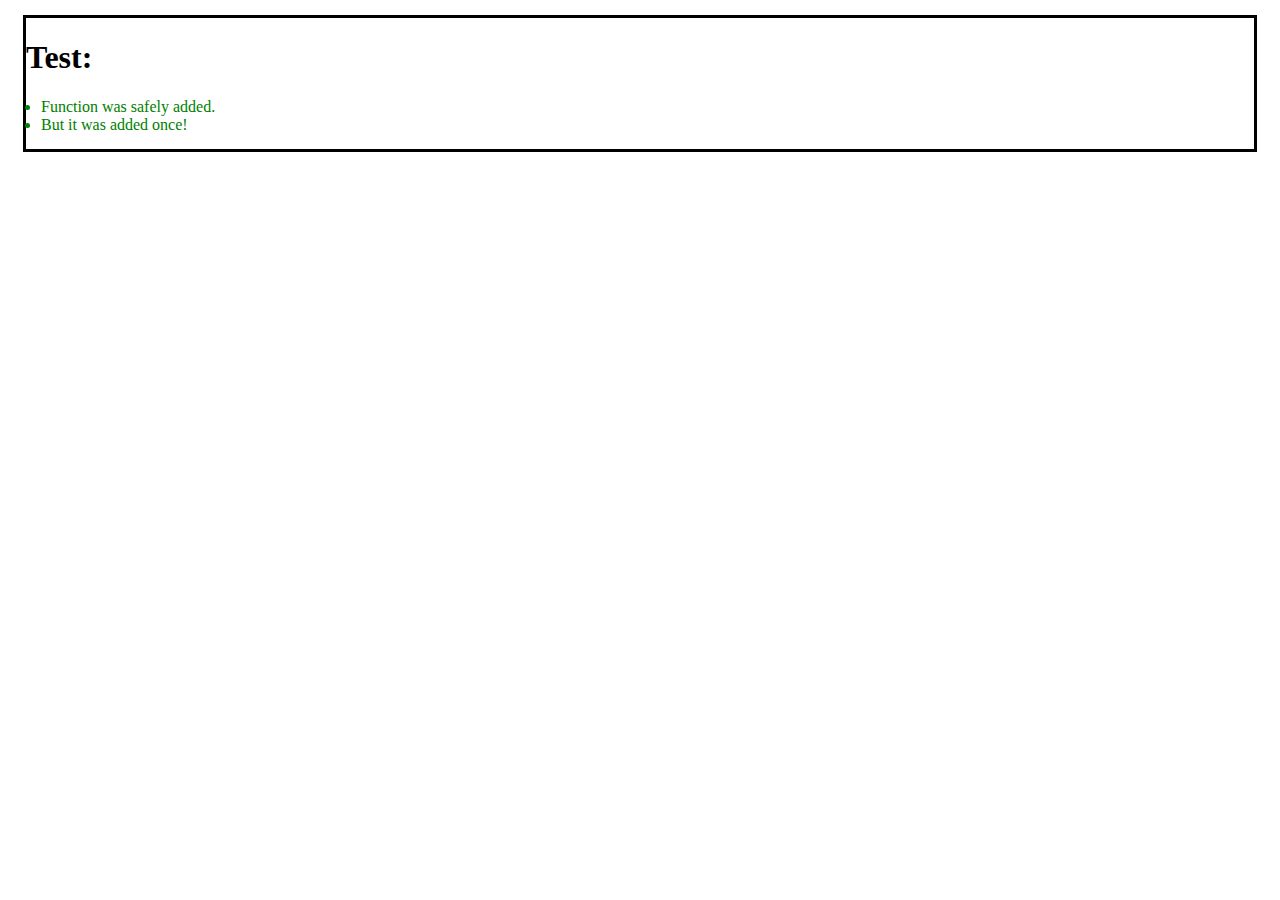
<file: cache-functions/index.html>
<!DOCTYPE html>
<html lang="en">
<head>
    <meta charset="UTF-8">
    <meta http-equiv="X-UA-Compatible" content="IE=edge">
    <meta name="viewport" content="width=device-width, initial-scale=1.0">
    <title>Document</title>
</head>
<body>
    
</body>
<script type="module" src="index.js"></script>
</html>
</file>
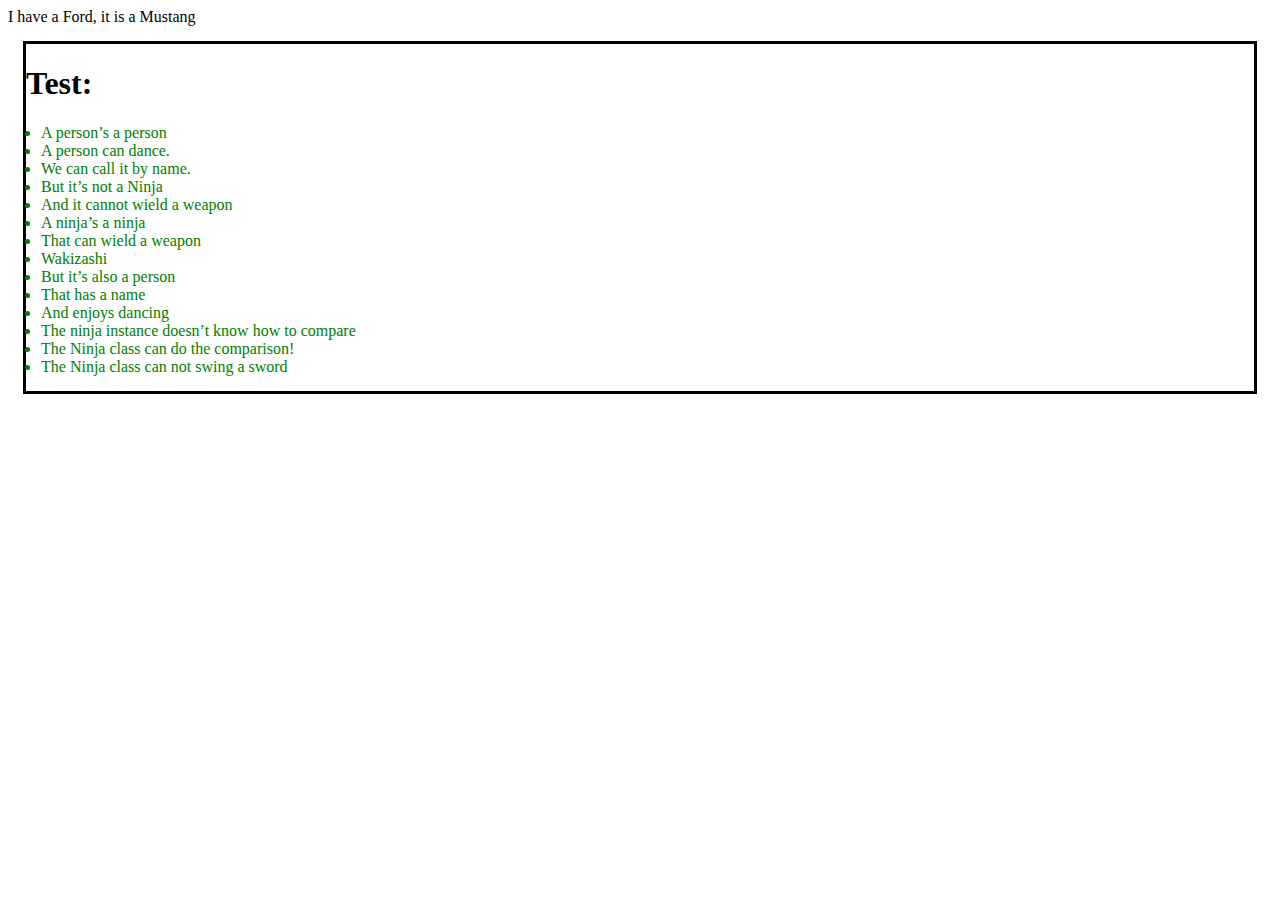
<file: class/index.html>
<!DOCTYPE html>
<html lang="en">
<head>
    <meta charset="UTF-8">
    <meta http-equiv="X-UA-Compatible" content="IE=edge">
    <meta name="viewport" content="width=device-width, initial-scale=1.0">
    <title>Document</title>
</head>
<body>
    <div id="demo"></div>
</body>
<script type="module" src="index.js"></script>
<script type="module" src="inheritance.js"></script>
</html>
</file>
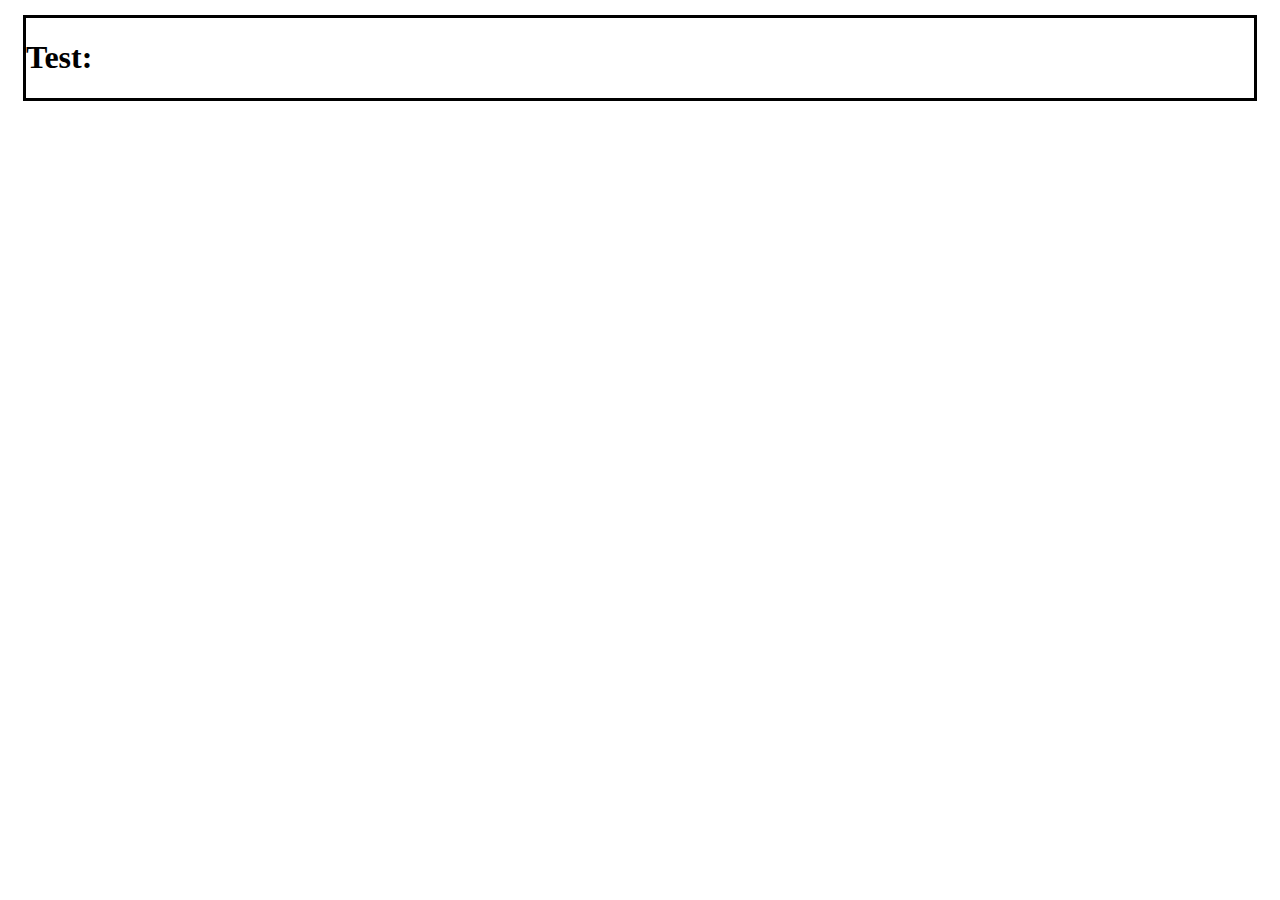
<file: empty-template/index.html>
<!DOCTYPE html>
<html lang="en">
<head>
    <meta charset="UTF-8">
    <meta http-equiv="X-UA-Compatible" content="IE=edge">
    <meta name="viewport" content="width=device-width, initial-scale=1.0">
    <link rel="stylesheet" href="index.css">
    <script type="module" src="index.js" defer></script>
    <title>Document</title>
</head>
<body>

</body>
</html>
</file>
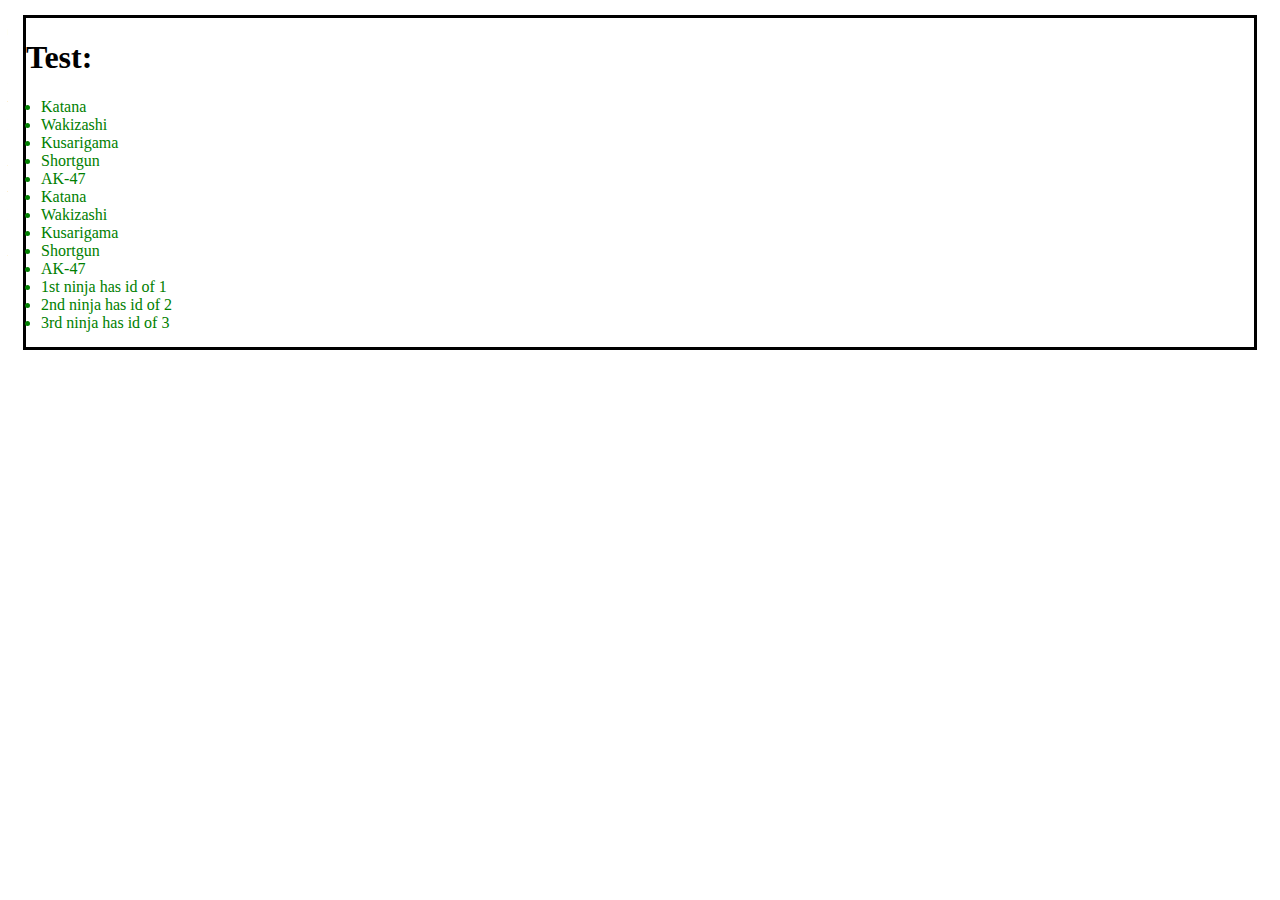
<file: generator/index.html>
<!DOCTYPE html>
<html lang="en">
<head>
    <meta charset="UTF-8">
    <meta http-equiv="X-UA-Compatible" content="IE=edge">
    <meta name="viewport" content="width=device-width, initial-scale=1.0">
    <title>Generator</title>
</head>
<body>
    
</body>
<script type="module" src="index.js"></script>
</html>
</file>
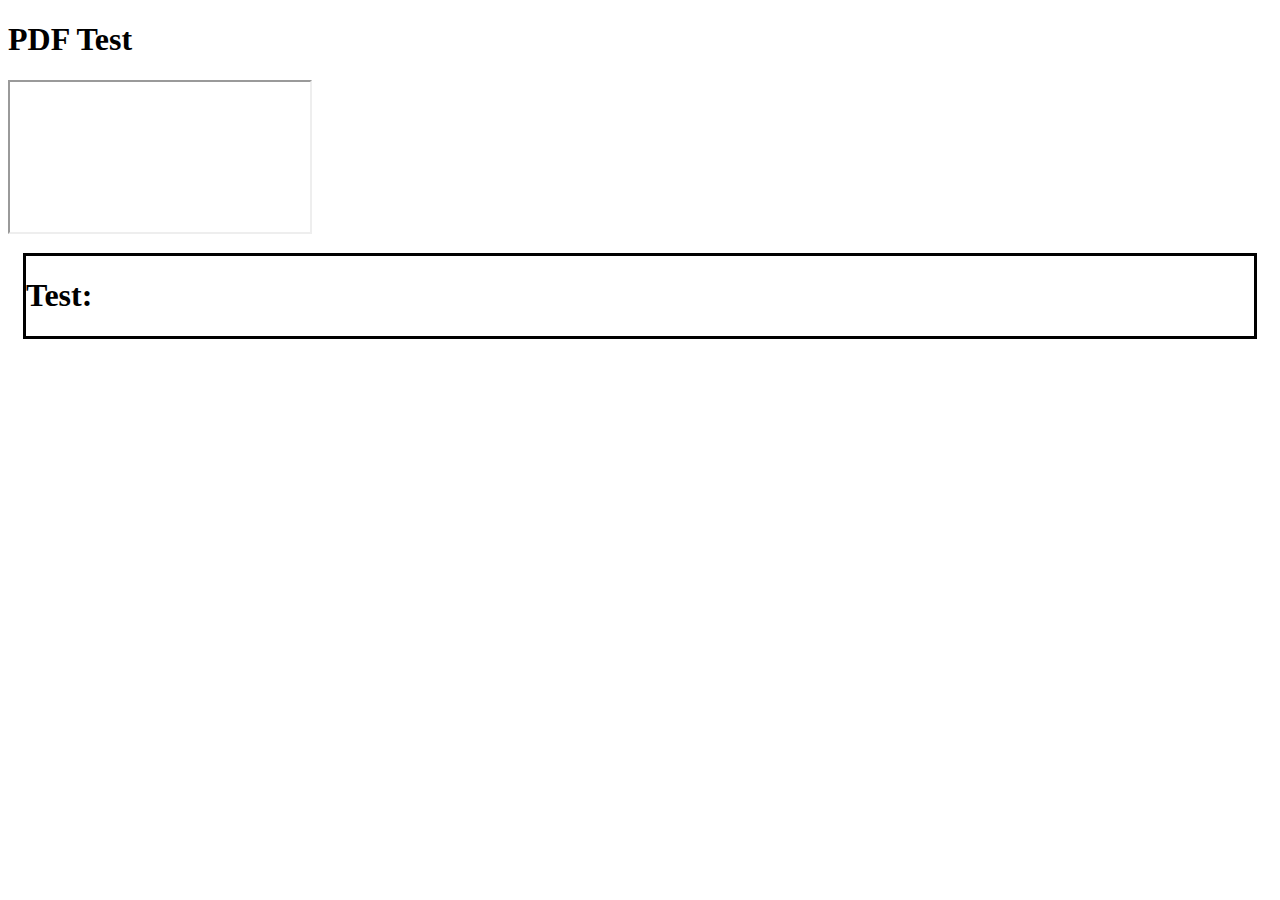
<file: pdf-test/index.html>
<!DOCTYPE html>
<html lang="en">
<head>
    <meta charset="UTF-8">
    <meta http-equiv="X-UA-Compatible" content="IE=edge">
    <meta name="viewport" content="width=device-width, initial-scale=1.0">
    <title>Document</title>
</head>
<body>
    <h1>PDF Test</h1>
    <iframe id="printf" name="printf" src="../data/vote.pdf"></iframe>
</body>
<script type="module" src="index.js"></script>
</html>
</file>
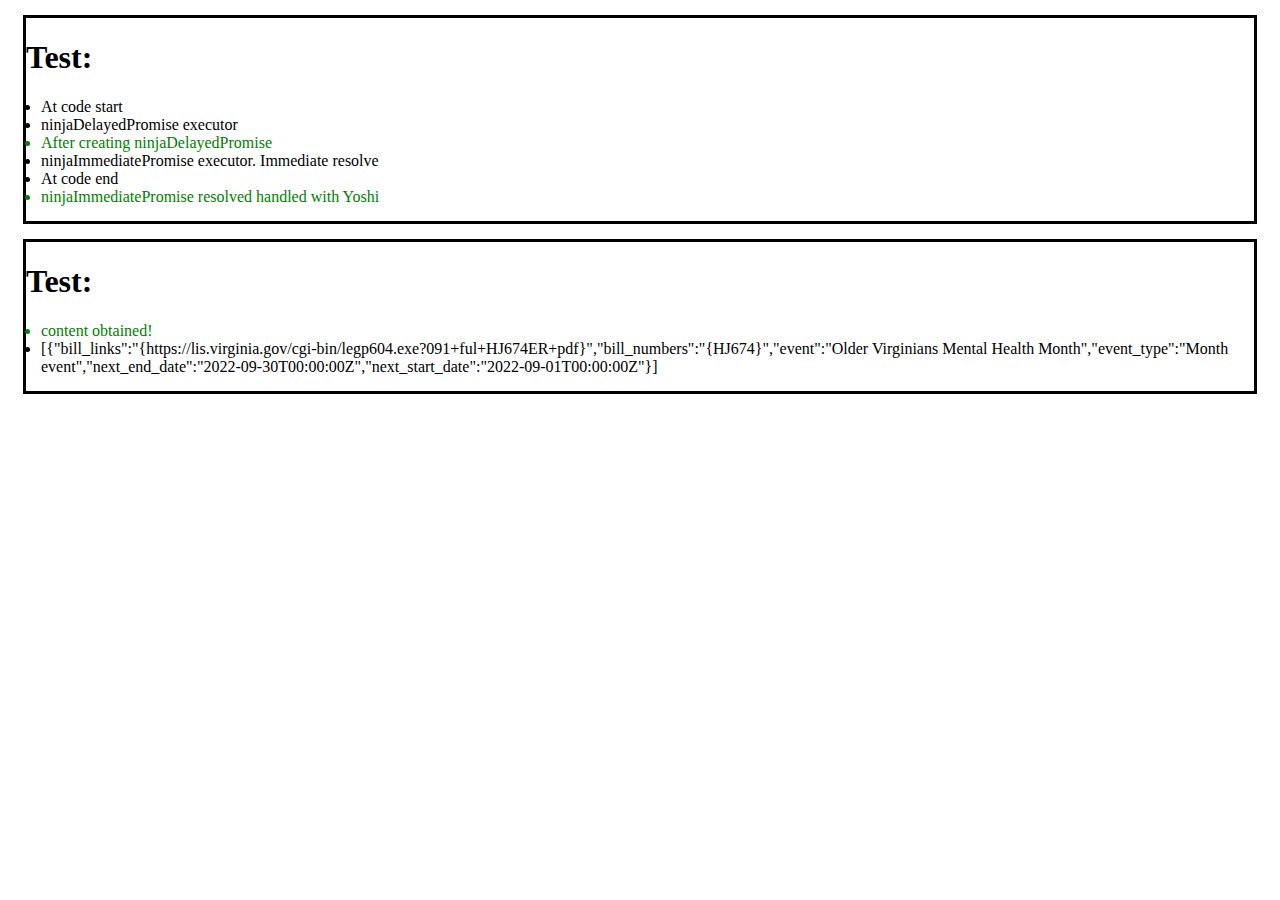
<file: promise/index.html>
<!DOCTYPE html>
<html lang="en">
<head>
    <meta charset="UTF-8">
    <meta http-equiv="X-UA-Compatible" content="IE=edge">
    <meta name="viewport" content="width=device-width, initial-scale=1.0">
    <title>Document</title>
</head>
<body>
    <script src="https://cdnjs.cloudflare.com/ajax/libs/jquery/3.3.1/jquery.min.js"></script>
    <div id="time"></div>
</body>
<script type="module" src="index.js"></script>
</html>
</file>
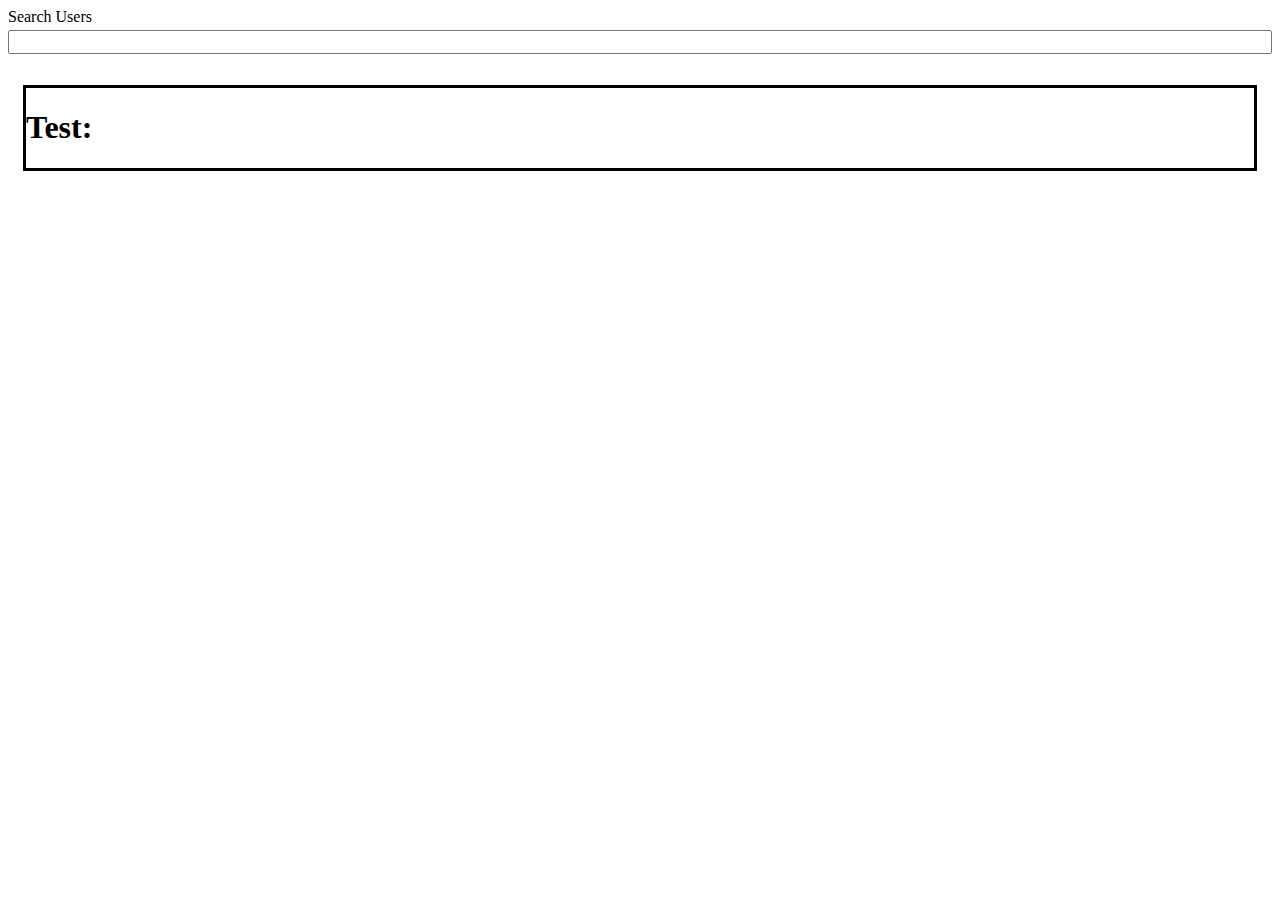
<file: search-box/index.html>
<!DOCTYPE html>
<html lang="en">
<head>
    <meta charset="UTF-8">
    <meta http-equiv="X-UA-Compatible" content="IE=edge">
    <meta name="viewport" content="width=device-width, initial-scale=1.0">
    <link rel="stylesheet" href="index.css">
    <title>Document</title>
</head>
<body>
    <div class="search-wrapper">
        <label for="search">Search Users</label>
        <input type="search" id="search" data-search>
    </div>
    <div class="user-cards" data-user-card-container></div>
    <template data-user-template>
        <div class="card">
            <div class="header" data-header></div>
            <div class="body" data-body></div>
        </div>
    </template>
</body>
<script type="module" src="index.js"></script>
</html>
</file>
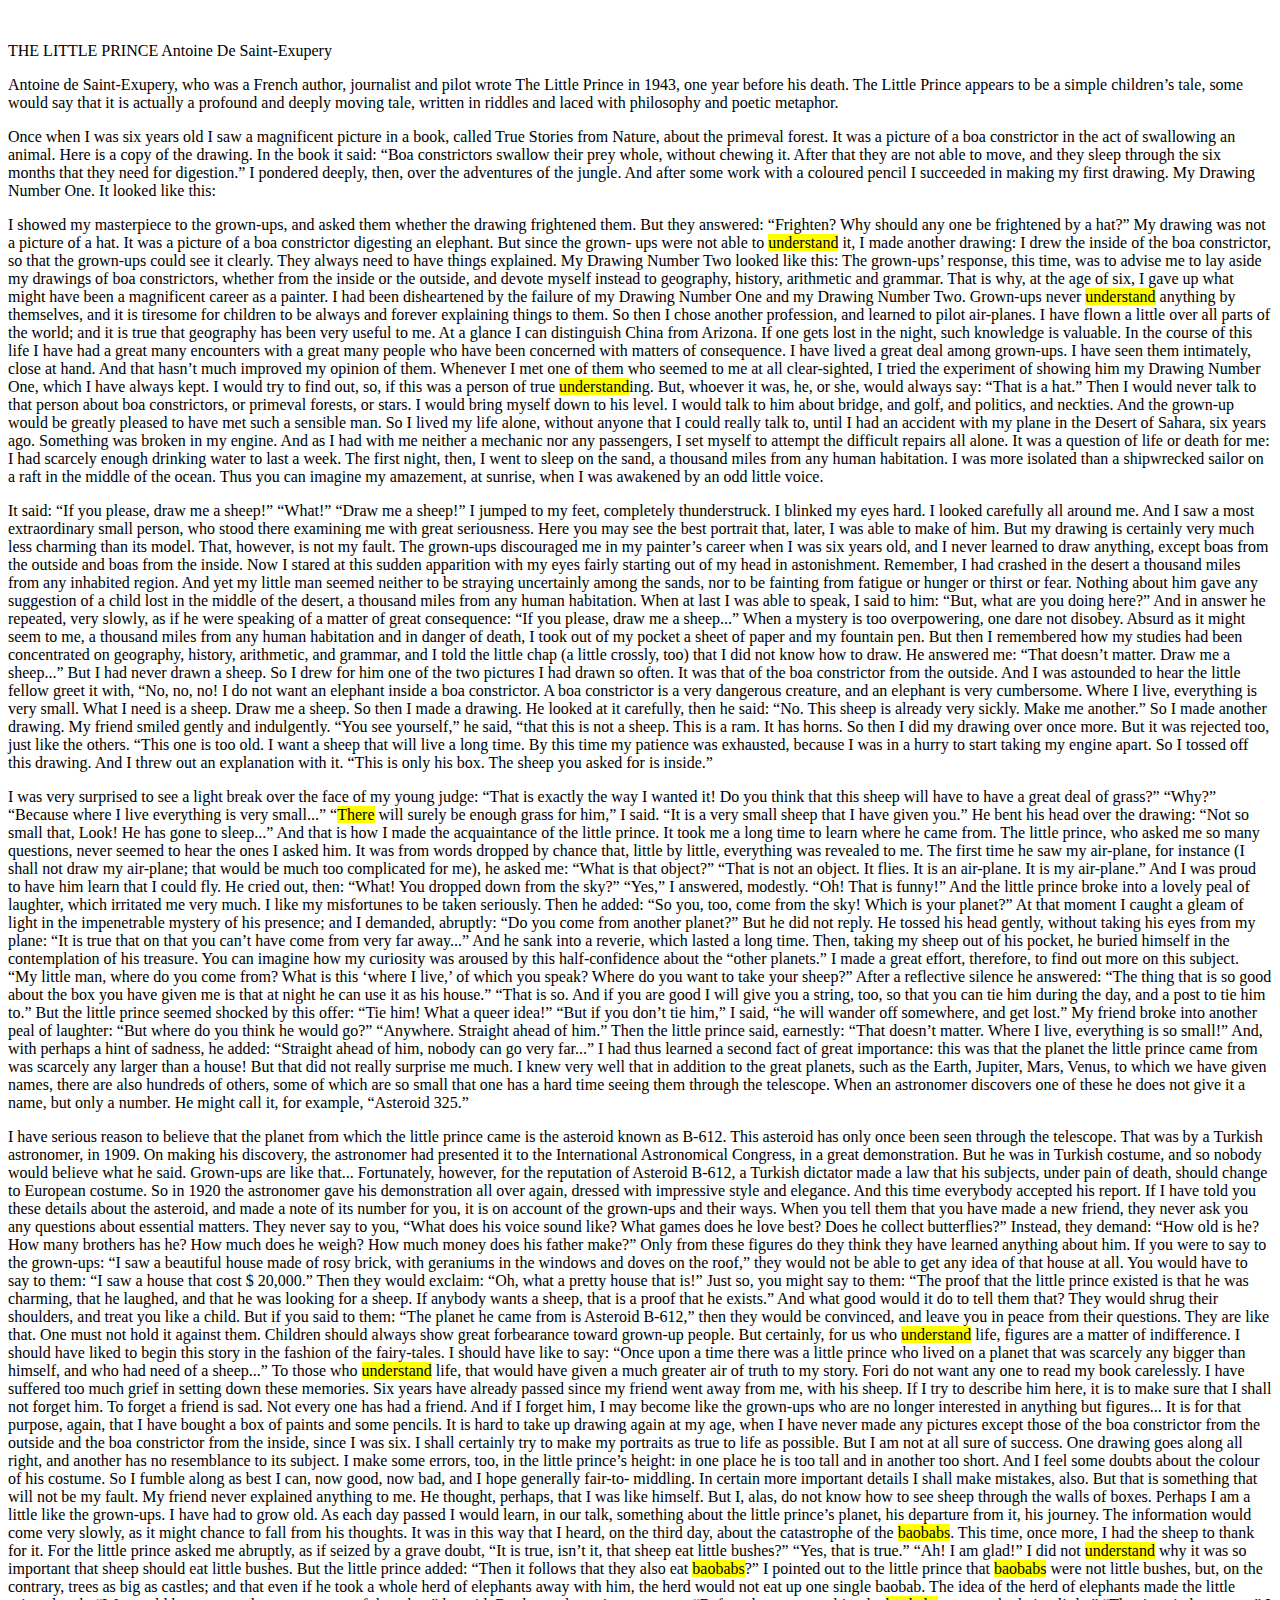
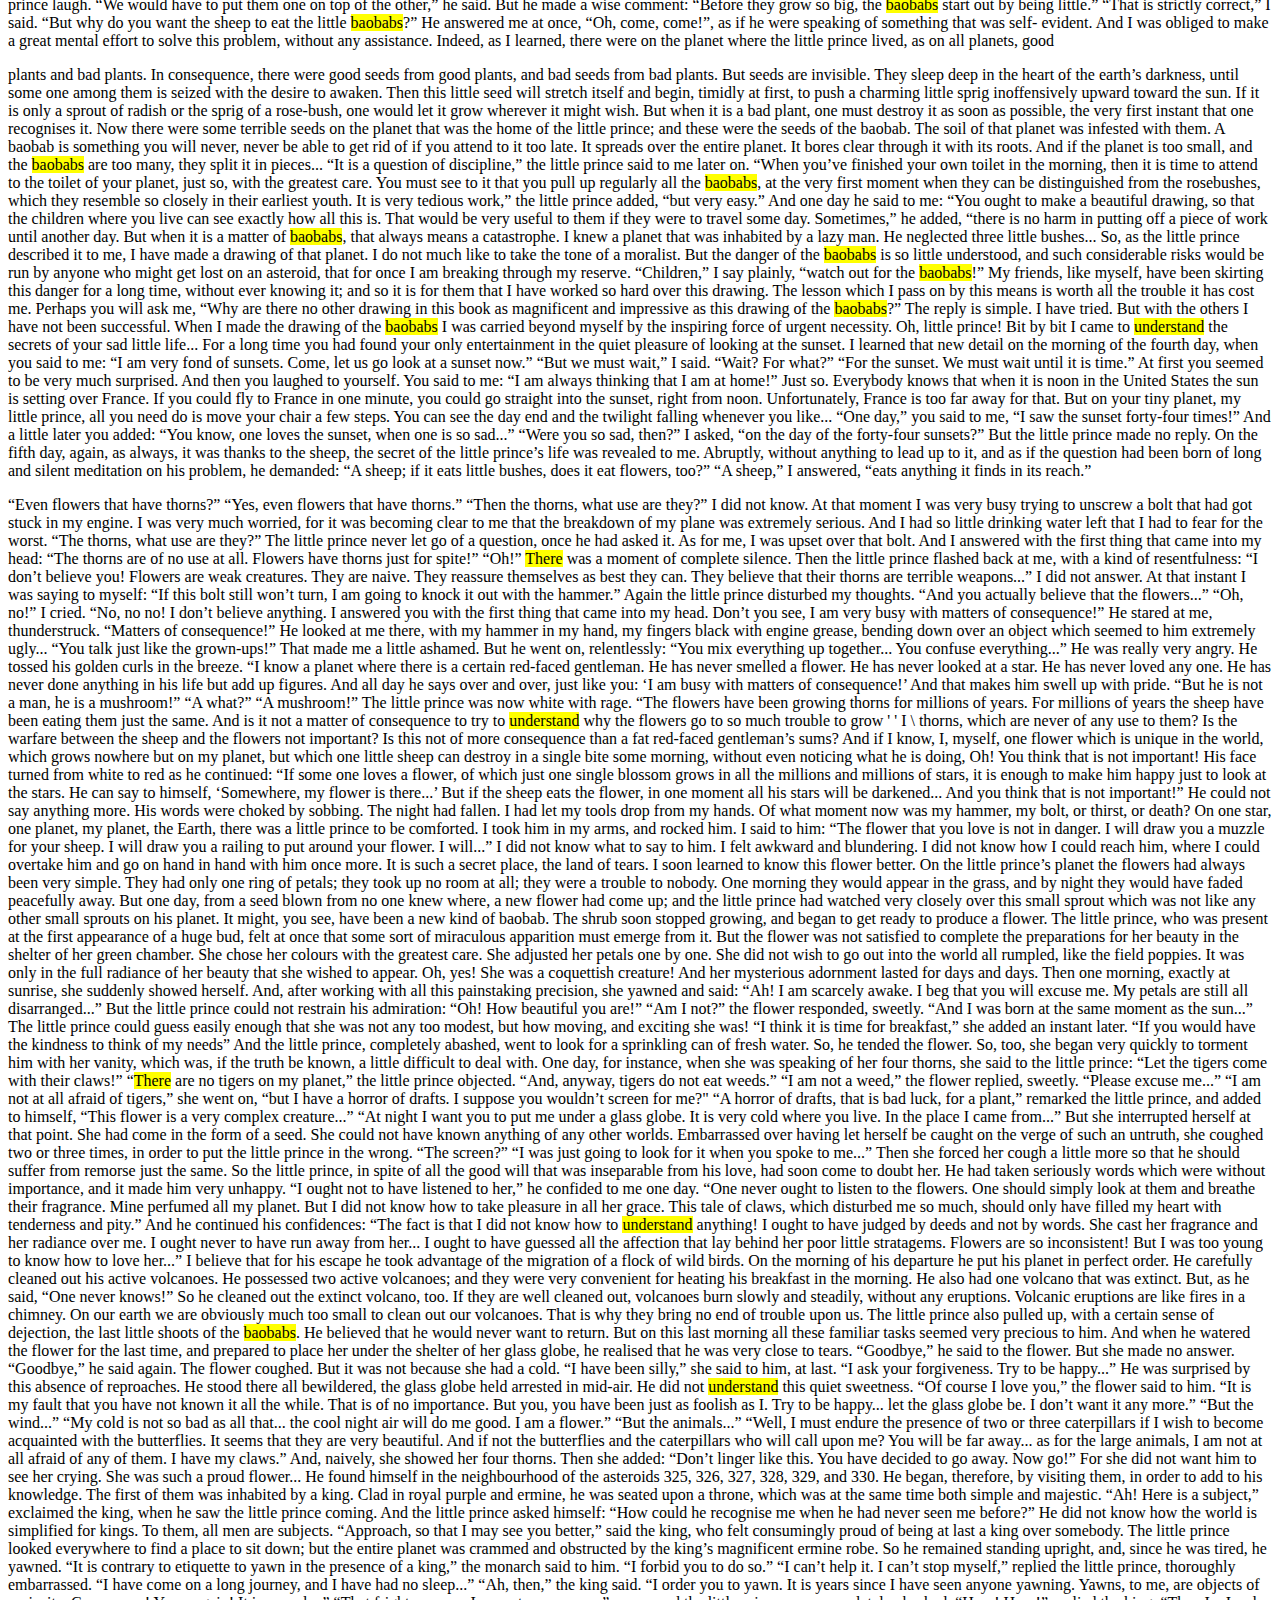
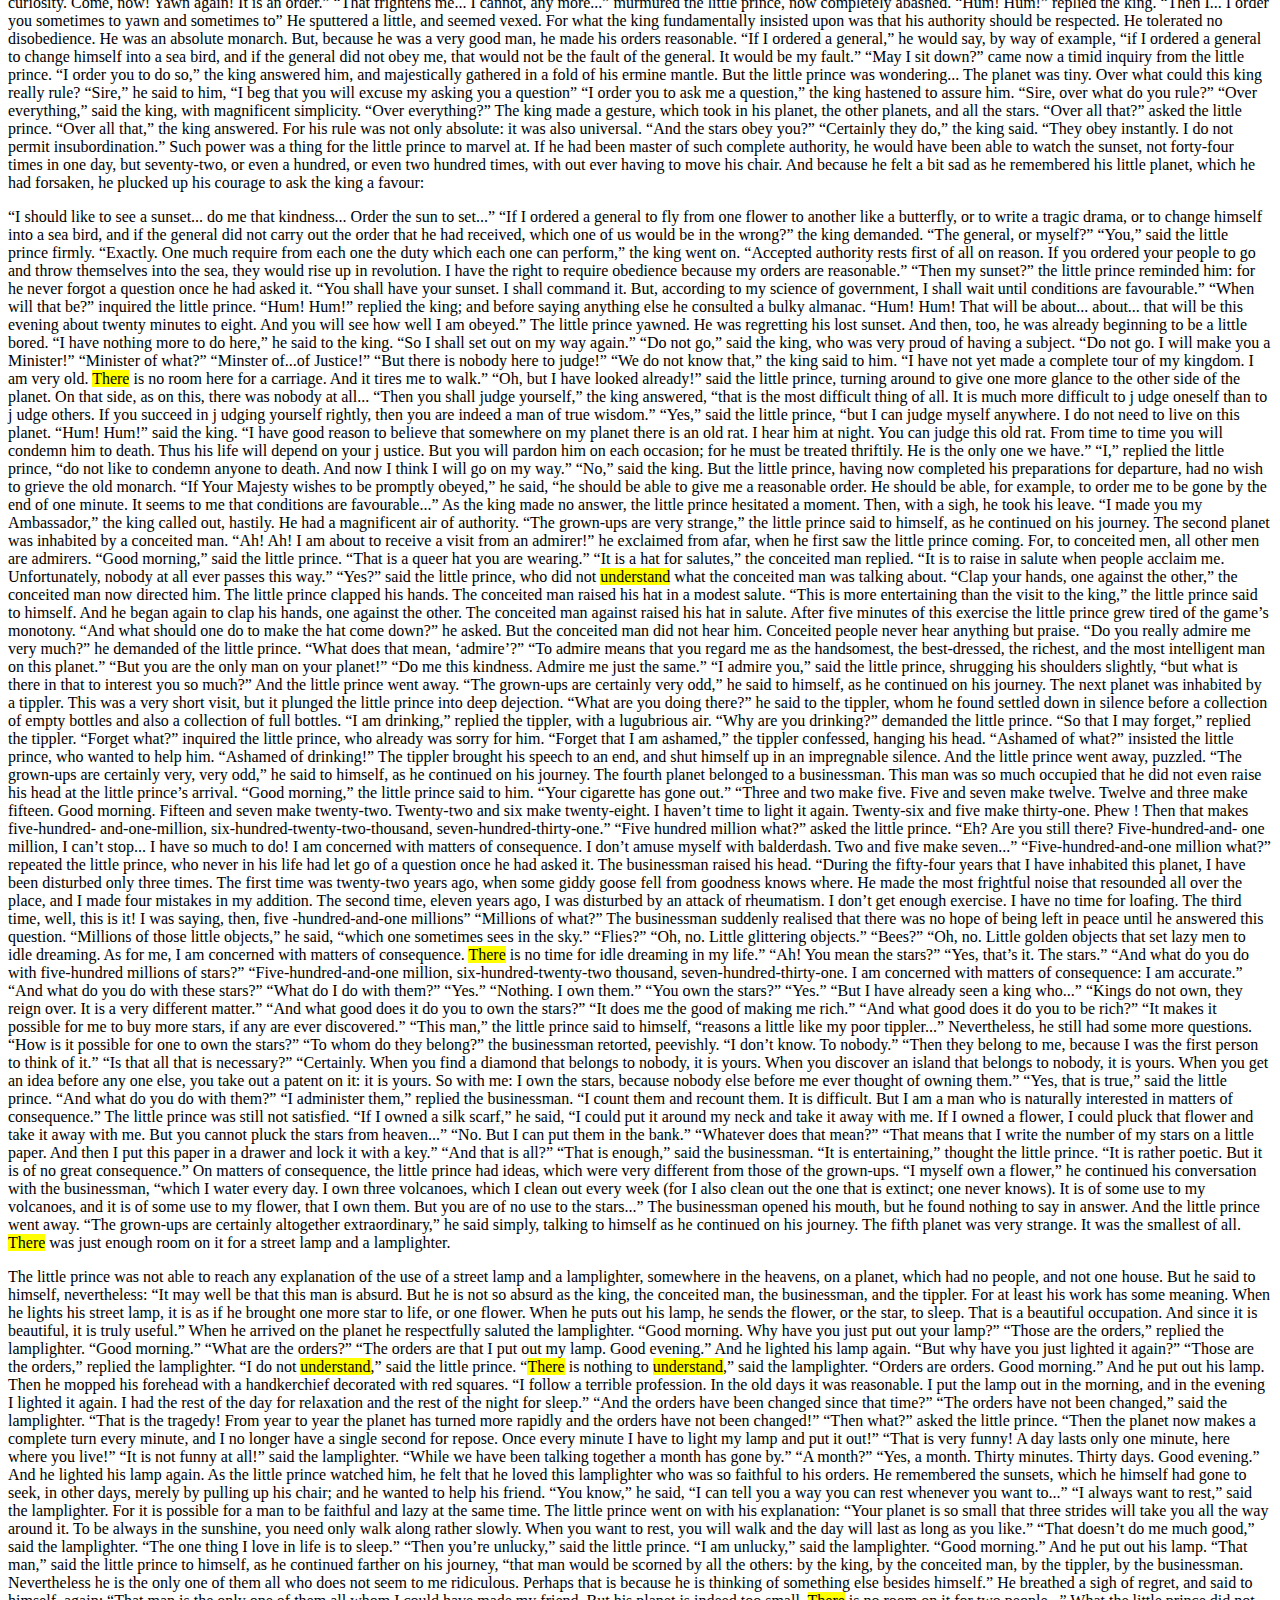
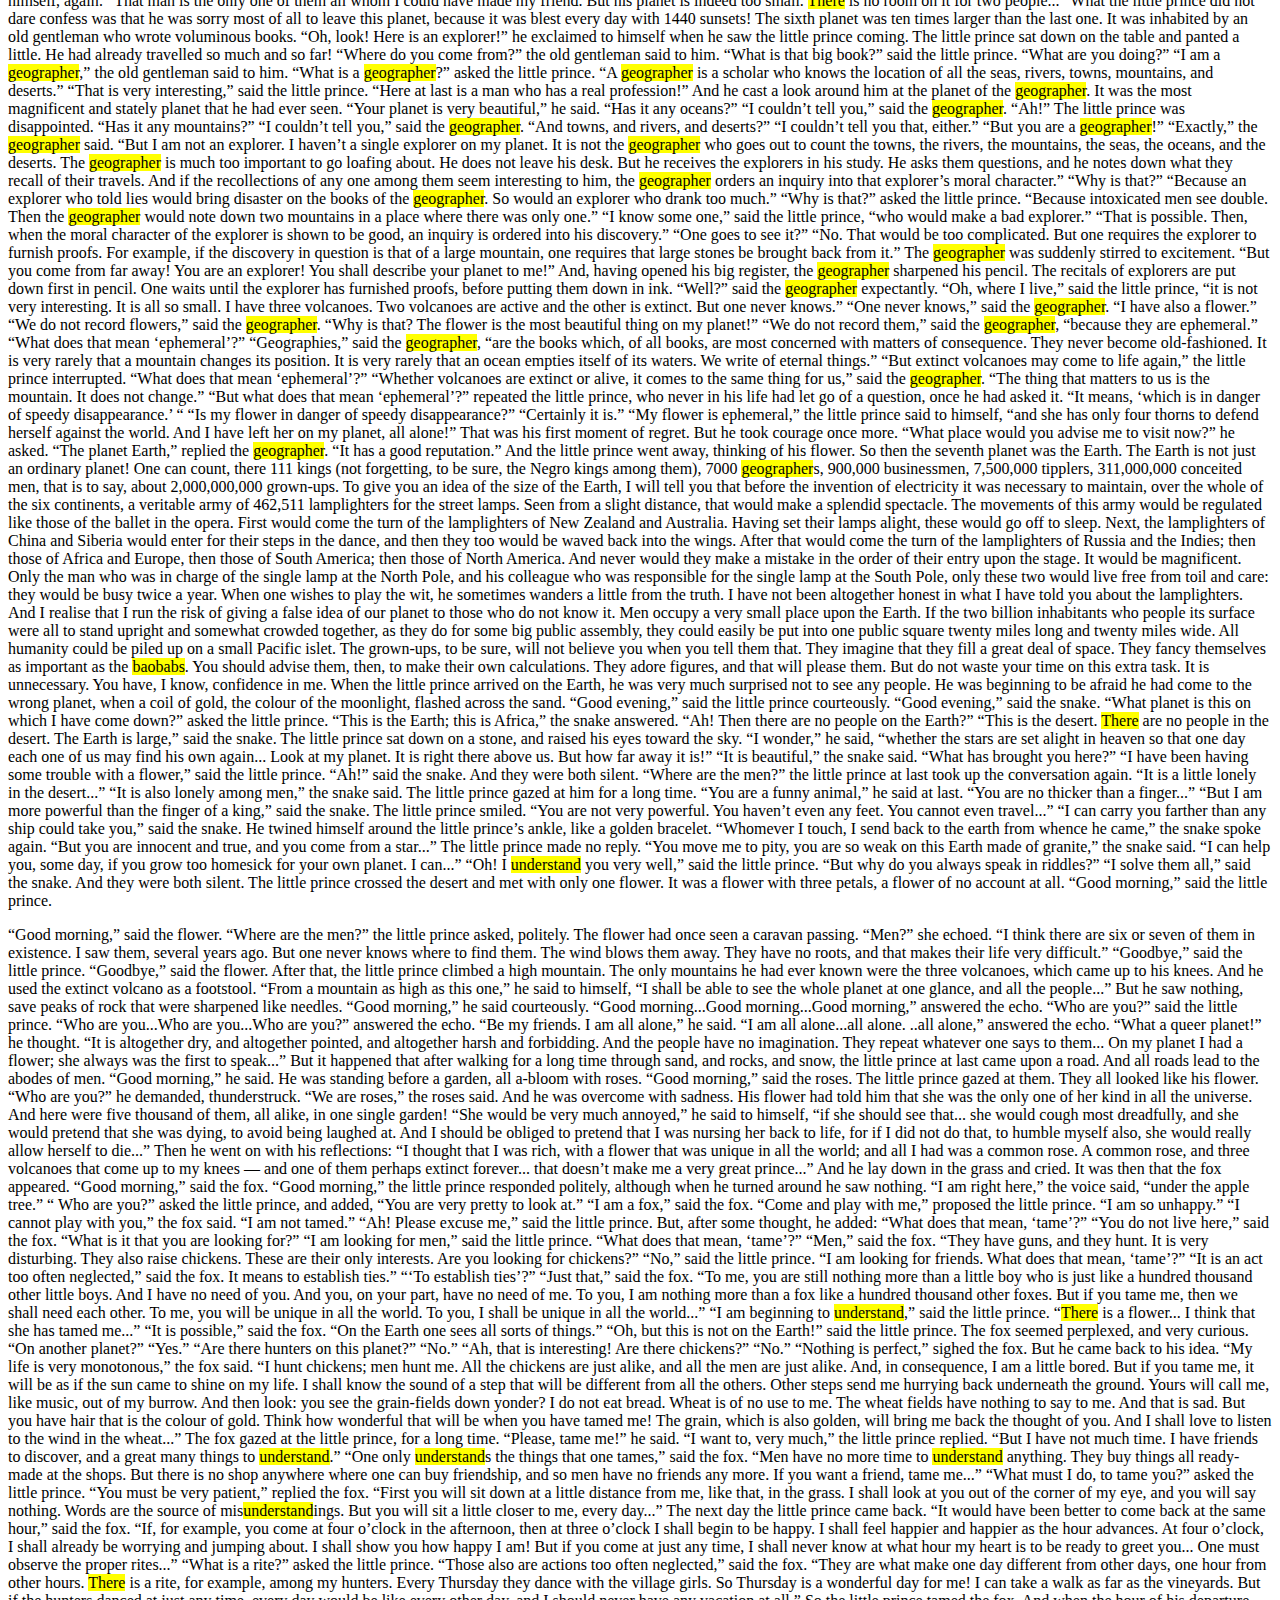
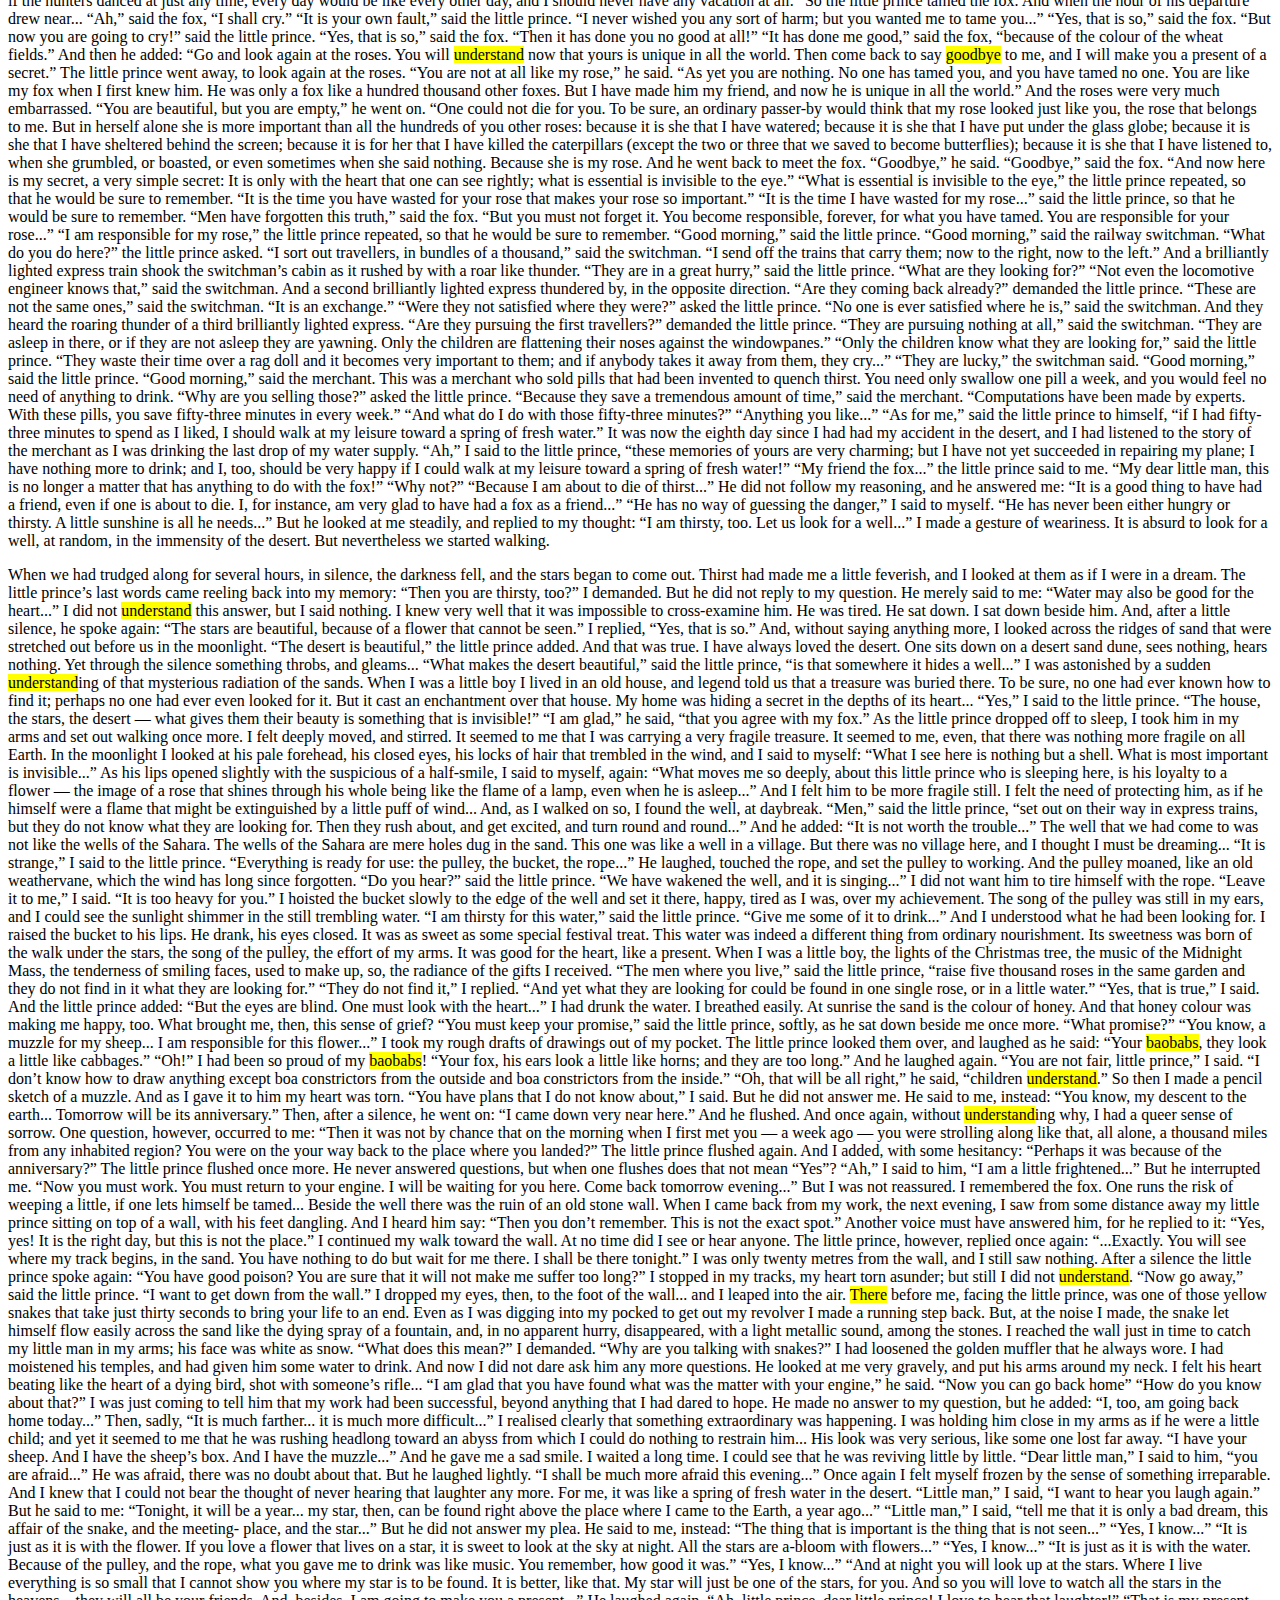
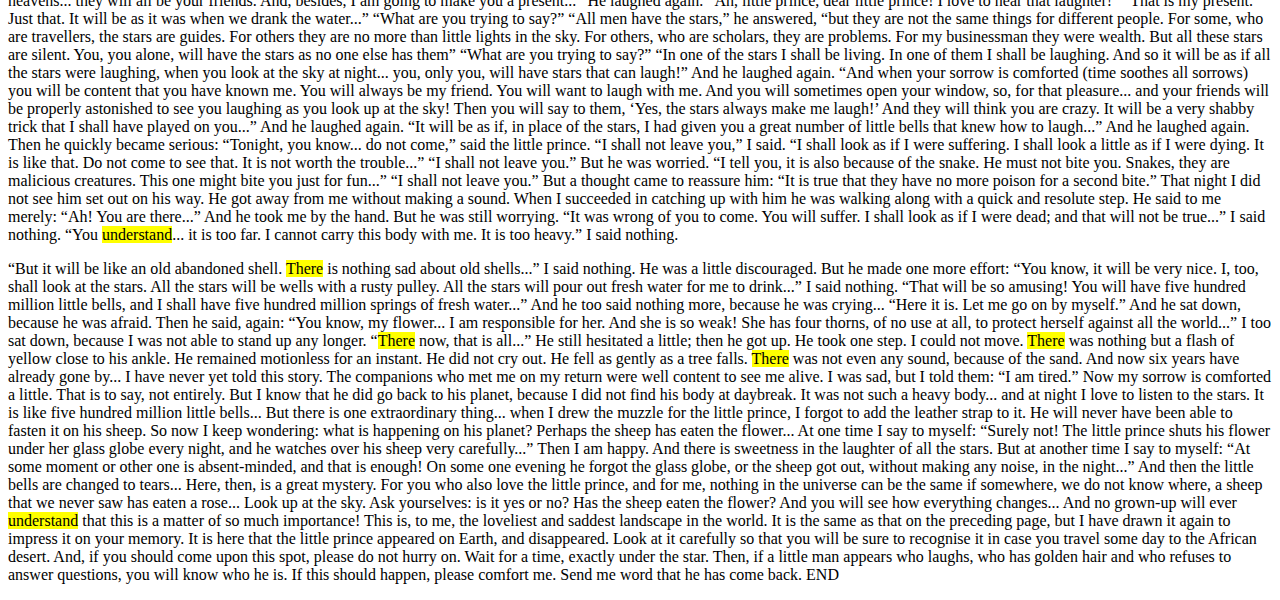
<file: text-test/index.html>
<!DOCTYPE html>
<html lang="en">
<head>
    <meta charset="UTF-8">
    <meta http-equiv="X-UA-Compatible" content="IE=edge">
    <meta name="viewport" content="width=device-width, initial-scale=1.0">
    <link rel="stylesheet" href="index.css">
    <title>Document</title>
</head>
<body>
    <span class="wrapper may-need-highlight hidden">
        01/21/19 Reported from Courts of Justice with amendments (18-Y 0-N)
    </span>
    <br>
    <span class="wrapper may-need-highlight hidden">
        01/21/19 Reported from Courts of Justice with amendments (18-Y 0-N)
    </span>


    <p class="text-container">
        <p class="text">
        THE LITTLE PRINCE
        
        
        
        Antoine De Saint-Exupery</p>

        
        
        
        <p class="text">
        Antoine de Saint-Exupery, who was a French author, journalist and pilot wrote
        The Little Prince in 1943, one year before his death.
        
        The Little Prince appears to be a simple children’s tale,
        some would say that it is actually a profound and deeply moving tale,
        written in riddles and laced with philosophy and poetic metaphor.
        </p>
        
        
        <p class="text">
        Once when I was six years old I saw a magnificent picture in a book, called True Stories from
        Nature, about the primeval forest. It was a picture of a boa constrictor in the act of swallowing an
        animal. Here is a copy of the drawing.
        
        In the book it said: “Boa constrictors swallow their prey whole, without chewing it. After that they
        are not able to move, and they sleep through the six months that they need for digestion.” I
        pondered deeply, then, over the adventures of the jungle. And after some work with a coloured
        pencil I succeeded in making my first drawing. My Drawing Number One. It looked like this:
        
        </p>
        
        <p class="text">
        I showed my masterpiece to the grown-ups, and asked them whether the drawing frightened them.
        But they answered: “Frighten? Why should any one be frightened by a hat?” My drawing was not
        a picture of a hat. It was a picture of a boa constrictor digesting an elephant. But since the grown-
        ups were not able to understand it, I made another drawing: I drew the inside of the boa
        constrictor, so that the grown-ups could see it clearly. They always need to have things explained.
        
        
        
        My Drawing Number Two looked like this:
        
        
        
        
        The grown-ups’ response, this time, was to advise me to lay aside my drawings of boa
        constrictors, whether from the inside or the outside, and devote myself instead to geography,
        history, arithmetic and grammar. That is why, at the age of six, I gave up what might have been a
        magnificent career as a painter. I had been disheartened by the failure of my Drawing Number
        One and my Drawing Number Two. Grown-ups never understand anything by themselves, and it is
        tiresome for children to be always and forever explaining things to them.
        
        So then I chose another profession, and learned to pilot air-planes. I have flown a little over all
        parts of the world; and it is true that geography has been very useful to me. At a glance I can
        distinguish China from Arizona. If one gets lost in the night, such knowledge is valuable. In the
        course of this life I have had a great many encounters with a great many people who have been
        concerned with matters of consequence. I have lived a great deal among grown-ups. I have seen
        them intimately, close at hand. And that hasn’t much improved my opinion of them.
        
        Whenever I met one of them who seemed to me at all clear-sighted, I tried the experiment of
        showing him my Drawing Number One, which I have always kept. I would try to find out, so, if this
        was a person of true understanding. But, whoever it was, he, or she, would always say: “That is a
        hat.” Then I would never talk to that person about boa constrictors, or primeval forests, or stars. I
        would bring myself down to his level. I would talk to him about bridge, and golf, and politics, and
        neckties. And the grown-up would be greatly pleased to have met such a sensible man.
        
        So I lived my life alone, without anyone that I could really talk to, until I had an accident with my
        plane in the Desert of Sahara, six years ago. Something was broken in my engine. And as I had
        with me neither a mechanic nor any passengers, I set myself to attempt the difficult repairs all
        alone. It was a question of life or death for me: I had scarcely enough drinking water to last a
        week.
        
        The first night, then, I went to sleep on the sand, a thousand miles from any human habitation. I
        was more isolated than a shipwrecked sailor on a raft in the middle of the ocean. Thus you can
        imagine my amazement, at sunrise, when I was awakened by an odd little voice.
        </p>
        
        
        <p class="text">It said: “If you please, draw me a sheep!”
        
        “What!”
        
        “Draw me a sheep!”
        
        I jumped to my feet, completely thunderstruck. I blinked my eyes hard. I looked carefully all
        around me. And I saw a most extraordinary small person, who stood there examining me with
        great seriousness. Here you may see the best portrait that, later, I was able to make of him. But
        my drawing is certainly very much less charming than its model.
        
        That, however, is not my fault. The grown-ups discouraged me in my painter’s career when I was
        six years old, and I never learned to draw anything, except boas from the outside and boas from
        the inside.
        
        Now I stared at this sudden apparition with my eyes fairly starting out of my head in
        astonishment. Remember, I had crashed in the desert a thousand miles from any inhabited region.
        And yet my little man seemed neither to be straying uncertainly among the sands, nor to be
        fainting from fatigue or hunger or thirst or fear. Nothing about him gave any suggestion of a child
        lost in the middle of the desert, a thousand miles from any human habitation.
        
        When at last I was able to speak, I said to him: “But, what are you doing here?” And in answer he
        repeated, very slowly, as if he were speaking of a matter of great consequence:
        
        “If you please, draw me a sheep...”
        
        When a mystery is too overpowering, one dare not disobey. Absurd as it might seem to me, a
        thousand miles from any human habitation and in danger of death, I took out of my pocket a sheet
        of paper and my fountain pen. But then I remembered how my studies had been concentrated on
        geography, history, arithmetic, and grammar, and I told the little chap (a little crossly, too) that I
        did not know how to draw. He answered me: “That doesn’t matter. Draw me a sheep...”
        
        
        
        
        But I had never drawn a sheep. So I drew for him one of the two pictures I had drawn so often. It
        was that of the boa constrictor from the outside. And I was astounded to hear the little fellow
        greet it with, “No, no, no! I do not want an elephant inside a boa constrictor. A boa constrictor is a
        very dangerous creature, and an elephant is very cumbersome. Where I live, everything is very
        small. What I need is a sheep. Draw me a sheep.
        
        
        
        
        So then I made a drawing. He looked at it carefully, then he said: “No. This sheep is already very
        sickly. Make me another.” So I made another drawing. My friend smiled gently and indulgently.
        “You see yourself,” he said, “that this is not a sheep. This is a ram. It has horns.
        
        
        
        
        So then I did my drawing over once more. But it was rejected too, just like the others. “This one is
        too old. I want a sheep that will live a long time.
        
        By this time my patience was exhausted, because I was in a hurry to start taking my engine apart.
        So I tossed off this drawing. And I threw out an explanation with it.
        
        “This is only his box. The sheep you asked for is inside.”
</p>
                
        
        
        <p class="text">I was very surprised to see a light break over the face of my young judge:
        
        “That is exactly the way I wanted it! Do you think that this sheep will have to have a great deal of
        grass?”
        
        “Why?”
        
        “Because where I live everything is very small...”
        
        “There will surely be enough grass for him,” I said.
        
        “It is a very small sheep that I have given you.”
        
        He bent his head over the drawing: “Not so small that, Look! He has gone to sleep...”
        
        And that is how I made the acquaintance of the little prince.
        
        It took me a long time to learn where he came from. The little prince, who asked me so many
        questions, never seemed to hear the ones I asked him. It was from words dropped by chance that,
        little by little, everything was revealed to me.
        
        The first time he saw my air-plane, for instance (I shall not draw my air-plane; that would be much
        too complicated for me), he asked me: “What is that object?”
        
        “That is not an object. It flies. It is an air-plane. It is my air-plane.” And I was proud to have him
        learn that I could fly. He cried out, then: “What! You dropped down from the sky?”
        
        
        
        “Yes,” I answered, modestly.
        
        
        
        “Oh! That is funny!” And the little prince broke into a lovely peal of laughter, which irritated me
        very much. I like my misfortunes to be taken seriously.
        
        Then he added: “So you, too, come from the sky! Which is your planet?” At that moment I caught
        a gleam of light in the impenetrable mystery of his presence; and I demanded, abruptly: “Do you
        come from another planet?” But he did not reply. He tossed his head gently, without taking his
        eyes from my plane: “It is true that on that you can’t have come from very far away...” And he
        sank into a reverie, which lasted a long time. Then, taking my sheep out of his pocket, he buried
        himself in the contemplation of his treasure.
        
        You can imagine how my curiosity was aroused by this half-confidence about the “other planets.” I
        made a great effort, therefore, to find out more on this subject.
        
        “My little man, where do you come from? What is this ‘where I live,’ of which you speak? Where
        do you want to take your sheep?”
        
        After a reflective silence he answered: “The thing that is so good about the box you have given
        me is that at night he can use it as his house.”
        
        “That is so. And if you are good I will give you a string, too, so that you can tie him during the day,
        and a post to tie him to.”
        
        But the little prince seemed shocked by this offer: “Tie him! What a queer idea!”
        
        “But if you don’t tie him,” I said, “he will wander off somewhere, and get lost.”
        
        My friend broke into another peal of laughter: “But where do you think he would go?”
        “Anywhere. Straight ahead of him.”
        
        Then the little prince said, earnestly: “That doesn’t matter. Where I live, everything is so small!”
        And, with perhaps a hint of sadness, he added: “Straight ahead of him, nobody can go very far...”
        
        
        
        
        I had thus learned a second fact of great importance: this was that the planet the little prince
        came from was scarcely any larger than a house! But that did not really surprise me much. I knew
        very well that in addition to the great planets, such as the Earth, Jupiter, Mars, Venus, to which
        we have given names, there are also hundreds of others, some of which are so small that one has
        a hard time seeing them through the telescope.
        
        
        
        When an astronomer discovers one of these he does not give it a name, but only a number. He
        might call it, for example, “Asteroid 325.”
</p>
                
        
        
        <p class="text">
        I have serious reason to believe that the planet from which the little prince came is the asteroid
        known as B-612. This asteroid has only once been seen through the telescope. That was by a
        Turkish astronomer, in 1909.
        
        On making his discovery, the astronomer had presented it to the International Astronomical
        Congress, in a great demonstration. But he was in Turkish costume, and so nobody would believe
        what he said. Grown-ups are like that...
        
        Fortunately, however, for the reputation of Asteroid B-612, a Turkish dictator made a law that his
        subjects, under pain of death, should change to European costume. So in 1920 the astronomer
        gave his demonstration all over again, dressed with impressive style and elegance. And this time
        everybody accepted his report.
        
        If I have told you these details about the asteroid, and made a note of its number for you, it is on
        account of the grown-ups and their ways. When you tell them that you have made a new friend,
        they never ask you any questions about essential matters. They never say to you, “What does his
        voice sound like? What games does he love best? Does he collect butterflies?” Instead, they
        demand: “How old is he? How many brothers has he? How much does he weigh? How much
        money does his father make?”
        
        Only from these figures do they think they have learned anything about him.
        
        If you were to say to the grown-ups: “I saw a beautiful house made of rosy brick, with geraniums
        in the windows and doves on the roof,” they would not be able to get any idea of that house at all.
        
        You would have to say to them: “I saw a house that cost $ 20,000.” Then they would exclaim: “Oh,
        what a pretty house that is!” Just so, you might say to them: “The proof that the little prince
        existed is that he was charming, that he laughed, and that he was looking for a sheep. If anybody
        wants a sheep, that is a proof that he exists.” And what good would it do to tell them that? They
        would shrug their shoulders, and treat you like a child. But if you said to them: “The planet he
        came from is Asteroid B-612,” then they would be convinced, and leave you in peace from their
        questions. They are like that. One must not hold it against them. Children should always show
        great forbearance toward grown-up people. But certainly, for us who understand life, figures are a
        matter of indifference.
        
        I should have liked to begin this story in the fashion of the fairy-tales. I should have like to say:
        “Once upon a time there was a little prince who lived on a planet that was scarcely any bigger
        
        
        
        than himself, and who had need of a sheep...”
        
        
        
        To those who understand life, that would have given a much greater air of truth to my story. Fori
        do not want any one to read my book carelessly. I have suffered too much grief in setting down
        these memories. Six years have already passed since my friend went away from me, with his
        sheep. If I try to describe him here, it is to make sure that I shall not forget him. To forget a friend
        is sad. Not every one has had a friend. And if I forget him, I may become like the grown-ups who
        are no longer interested in anything but figures... It is for that purpose, again, that I have bought a
        box of paints and some pencils.
        
        It is hard to take up drawing again at my age, when I have never made any pictures except those
        of the boa constrictor from the outside and the boa constrictor from the inside, since I was six. I
        shall certainly try to make my portraits as true to life as possible. But I am not at all sure of
        success. One drawing goes along all right, and another has no resemblance to its subject. I make
        some errors, too, in the little prince’s height: in one place he is too tall and in another too short.
        And I feel some doubts about the colour of his costume. So I fumble along as best I can, now good,
        now bad, and I hope generally fair-to- middling. In certain more important details I shall make
        mistakes, also. But that is something that will not be my fault. My friend never explained anything
        to me. He thought, perhaps, that I was like himself. But I, alas, do not know how to see sheep
        through the walls of boxes. Perhaps I am a little like the grown-ups. I have had to grow old.
        
        As each day passed I would learn, in our talk, something about the little prince’s planet, his
        departure from it, his journey. The information would come very slowly, as it might chance to fall
        from his thoughts. It was in this way that I heard, on the third day, about the catastrophe of the
        baobabs.
        
        This time, once more, I had the sheep to thank for it. For the little prince asked me abruptly, as if
        seized by a grave doubt,
        
        “It is true, isn’t it, that sheep eat little bushes?”
        
        “Yes, that is true.”
        
        “Ah! I am glad!”
        
        I did not understand why it was so important that sheep should eat little bushes. But the little
        prince added: “Then it follows that they also eat baobabs?” I pointed out to the little prince that
        baobabs were not little bushes, but, on the contrary, trees as big as castles; and that even if he
        took a whole herd of elephants away with him, the herd would not eat up one single baobab.
        
        The idea of the herd of elephants made the little prince laugh. “We would have to put them one on
        top of the other,” he said. But he made a wise comment:
        
        “Before they grow so big, the baobabs start out by being little.”
        
        “That is strictly correct,” I said. “But why do you want the sheep to eat the little baobabs?”
        
        He answered me at once, “Oh, come, come!”, as if he were speaking of something that was self-
        evident. And I was obliged to make a great mental effort to solve this problem, without any
        assistance.
        
        Indeed, as I learned, there were on the planet where the little prince lived, as on all planets, good
        </p>
        
        
        <p class="text">plants and bad plants. In consequence, there were good seeds from good plants, and bad seeds
        from bad plants. But seeds are invisible. They sleep deep in the heart of the earth’s darkness,
        until some one among them is seized with the desire to awaken. Then this little seed will stretch
        itself and begin, timidly at first, to push a charming little sprig inoffensively upward toward the
        sun. If it is only a sprout of radish or the sprig of a rose-bush, one would let it grow wherever it
        might wish. But when it is a bad plant, one must destroy it as soon as possible, the very first
        instant that one recognises it.
        
        Now there were some terrible seeds on the planet that was the home of the little prince; and these
        were the seeds of the baobab. The soil of that planet was infested with them. A baobab is
        something you will never, never be able to get rid of if you attend to it too late. It spreads over the
        entire planet. It bores clear through it with its roots. And if the planet is too small, and the
        baobabs are too many, they split it in pieces...
        
        “It is a question of discipline,” the little prince said to me later on.
        
        “When you’ve finished your own toilet in the morning, then it is time to attend to the toilet of your
        planet, just so, with the greatest care. You must see to it that you pull up regularly all the baobabs,
        at the very first moment when they can be distinguished from the rosebushes, which they
        resemble so closely in their earliest youth. It is very tedious work,” the little prince added, “but
        very easy.” And one day he said to me: “You ought to make a beautiful drawing, so that the
        children where you live can see exactly how all this is. That would be very useful to them if they
        were to travel some day.
        
        
        
        
        Sometimes,” he added, “there is no harm in putting off a piece of work until another day. But
        when it is a matter of baobabs, that always means a catastrophe.
        
        I knew a planet that was inhabited by a lazy man. He neglected three little bushes... So, as the
        little prince described it to me, I have made a drawing of that planet. I do not much like to take
        the tone of a moralist. But the danger of the baobabs is so little understood, and such considerable
        risks would be run by anyone who might get lost on an asteroid, that for once I am breaking
        through my reserve. “Children,” I say plainly, “watch out for the baobabs!” My friends, like
        myself, have been skirting this danger for a long time, without ever knowing it; and so it is for
        them that I have worked so hard over this drawing.
        
        The lesson which I pass on by this means is worth all the trouble it has cost me. Perhaps you will
        ask me, “Why are there no other drawing in this book as magnificent and impressive as this
        drawing of the baobabs?” The reply is simple. I have tried. But with the others I have not been
        successful. When I made the drawing of the baobabs I was carried beyond myself by the inspiring
        force of urgent necessity.
        
        Oh, little prince! Bit by bit I came to understand the secrets of your sad little life... For a long time
        you had found your only entertainment in the quiet pleasure of looking at the sunset.
        
        I learned that new detail on the morning of the fourth day, when you said to me:
        
        “I am very fond of sunsets. Come, let us go look at a sunset now.”
        
        “But we must wait,” I said.
        
        “Wait? For what?”
        
        “For the sunset. We must wait until it is time.”
        
        At first you seemed to be very much surprised. And then you laughed to yourself. You said to me:
        “I am always thinking that I am at home!”
        
        Just so. Everybody knows that when it is noon in the United States the sun is setting over France.
        If you could fly to France in one minute, you could go straight into the sunset, right from noon.
        Unfortunately, France is too far away for that. But on your tiny planet, my little prince, all you
        need do is move your chair a few steps. You can see the day end and the twilight falling whenever
        you like...
        
        “One day,” you said to me, “I saw the sunset forty-four times!”
        
        And a little later you added: “You know, one loves the sunset, when one is so sad...” “Were you so
        sad, then?” I asked, “on the day of the forty-four sunsets?”
        
        But the little prince made no reply.
        
        On the fifth day, again, as always, it was thanks to the sheep, the secret of the little prince’s life
        was revealed to me.
        
        Abruptly, without anything to lead up to it, and as if the question had been born of long and silent
        meditation on his problem, he demanded: “A sheep; if it eats little bushes, does it eat flowers,
        too?”
        
        
        
        
        “A sheep,” I answered, “eats anything it finds in its reach.”</p>
        
        
        <p class="text">“Even flowers that have thorns?”
        
        “Yes, even flowers that have thorns.”
        
        “Then the thorns, what use are they?” I did not know.
        
        At that moment I was very busy trying to unscrew a bolt that had got stuck in my engine. I was
        very much worried, for it was becoming clear to me that the breakdown of my plane was
        extremely serious. And I had so little drinking water left that I had to fear for the worst.
        
        “The thorns, what use are they?”
        
        The little prince never let go of a question, once he had asked it. As for me, I was upset over that
        bolt. And I answered with the first thing that came into my head: “The thorns are of no use at all.
        Flowers have thorns just for spite!”
        
        “Oh!” There was a moment of complete silence.
        
        Then the little prince flashed back at me, with a kind of resentfulness: “I don’t believe you!
        Flowers are weak creatures. They are naive. They reassure themselves as best they can. They
        believe that their thorns are terrible weapons...”
        
        I did not answer. At that instant I was saying to myself: “If this bolt still won’t turn, I am going to
        knock it out with the hammer.”
        
        Again the little prince disturbed my thoughts. “And you actually believe that the flowers...”
        
        “Oh, no!” I cried. “No, no no! I don’t believe anything. I answered you with the first thing that
        came into my head. Don’t you see, I am very busy with matters of consequence!”
        
        He stared at me, thunderstruck. “Matters of consequence!”
        
        He looked at me there, with my hammer in my hand, my fingers black with engine grease, bending
        down over an object which seemed to him extremely ugly...
        
        “You talk just like the grown-ups!” That made me a little ashamed. But he went on, relentlessly:
        “You mix everything up together... You confuse everything...”
        
        He was really very angry. He tossed his golden curls in the breeze.
        
        “I know a planet where there is a certain red-faced gentleman. He has never smelled a flower. He
        has never looked at a star. He has never loved any one. He has never done anything in his life but
        add up figures. And all day he says over and over, just like you: ‘I am busy with matters of
        consequence!’ And that makes him swell up with pride.
        
        “But he is not a man, he is a mushroom!”
        
        
        
        “A what?”
        
        
        
        “A mushroom!” The little prince was now white with rage. “The flowers have been growing thorns
        for millions of years. For millions of years the sheep have been eating them just the same. And is
        it not a matter of consequence to try to understand why the flowers go to so much trouble to grow
        
        
        
        
        ' '
        
        I \
        
        
        
        
        thorns, which are never of any use to them? Is the warfare between the sheep and the flowers not
        important? Is this not of more consequence than a fat red-faced gentleman’s sums? And if I know,
        I, myself, one flower which is unique in the world, which grows nowhere but on my planet, but
        which one little sheep can destroy in a single bite some morning, without even noticing what he is
        doing, Oh! You think that is not important! His face turned from white to red as he continued: “If
        some one loves a flower, of which just one single blossom grows in all the millions and millions of
        stars, it is enough to make him happy just to look at the stars.
        
        He can say to himself, ‘Somewhere, my flower is there...’ But if the sheep eats the flower, in one
        moment all his stars will be darkened... And you think that is not important!”
        
        He could not say anything more. His words were choked by sobbing. The night had fallen. I had
        let my tools drop from my hands. Of what moment now was my hammer, my bolt, or thirst, or
        death? On one star, one planet, my planet, the Earth, there was a little prince to be comforted. I
        took him in my arms, and rocked him. I said to him: “The flower that you love is not in danger. I
        will draw you a muzzle for your sheep. I will draw you a railing to put around your flower. I will...”
        
        I did not know what to say to him. I felt awkward and blundering. I did not know how I could reach
        him, where I could overtake him and go on hand in hand with him once more.
        
        It is such a secret place, the land of tears.
        
        I soon learned to know this flower better. On the little prince’s planet the flowers had always been
        very simple. They had only one ring of petals; they took up no room at all; they were a trouble to
        nobody. One morning they would appear in the grass, and by night they would have faded
        peacefully away. But one day, from a seed blown from no one knew where, a new flower had come
        up; and the little prince had watched very closely over this small sprout which was not like any
        other small sprouts on his planet.
        
        It might, you see, have been a new kind of baobab. The shrub soon stopped growing, and began to
        get ready to produce a flower. The little prince, who was present at the first appearance of a huge
        bud, felt at once that some sort of miraculous apparition must emerge from it. But the flower was
        not satisfied to complete the preparations for her beauty in the shelter of her green chamber. She
        
        
        
        chose her colours with the greatest care. She adjusted her petals one by one. She did not wish to
        go out into the world all rumpled, like the field poppies. It was only in the full radiance of her
        beauty that she wished to appear. Oh, yes! She was a coquettish creature! And her mysterious
        adornment lasted for days and days. Then one morning, exactly at sunrise, she suddenly showed
        herself. And, after working with all this painstaking precision, she yawned and said: “Ah! I am
        scarcely awake. I beg that you will excuse me. My petals are still all disarranged...” But the little
        prince could not restrain his admiration:
        
        “Oh! How beautiful you are!”
        
        “Am I not?” the flower responded, sweetly. “And I was born at the same moment as the sun...”
        
        The little prince could guess easily enough that she was not any too modest, but how moving, and
        exciting she was!
        
        “I think it is time for breakfast,” she added an instant later. “If you would have the kindness to
        think of my needs” And the little prince, completely abashed, went to look for a sprinkling can of
        fresh water.
        
        So, he tended the flower. So, too, she began very quickly to torment him with her vanity, which
        was, if the truth be known, a little difficult to deal with.
        
        One day, for instance, when she was speaking of her four thorns, she said to the little prince: “Let
        the tigers come with their claws!”
        
        “There are no tigers on my planet,” the little prince objected. “And, anyway, tigers do not eat
        weeds.”
        
        “I am not a weed,” the flower replied, sweetly. “Please excuse me...” “I am not at all afraid of
        tigers,” she went on, “but I have a horror of drafts. I suppose you wouldn’t screen for me?"
        
        “A horror of drafts, that is bad luck, for a plant,” remarked the little prince, and added to himself,
        “This flower is a very complex creature...”
        
        “At night I want you to put me under a glass globe. It is very cold where you live. In the place I
        came from...” But she interrupted herself at that point. She had come in the form of a seed. She
        could not have known anything of any other worlds.
        
        Embarrassed over having let herself be caught on the verge of such an untruth, she coughed two
        or three times, in order to put the little prince in the wrong.
        
        “The screen?”
        
        “I was just going to look for it when you spoke to me...”
        
        Then she forced her cough a little more so that he should suffer from remorse just the same. So
        the little prince, in spite of all the good will that was inseparable from his love, had soon come to
        doubt her. He had taken seriously words which were without importance, and it made him very
        unhappy.
        
        “I ought not to have listened to her,” he confided to me one day.
        
        “One never ought to listen to the flowers. One should simply look at them and breathe their
        
        
        
        
        fragrance. Mine perfumed all my planet. But I did not know how to take pleasure in all her grace.
        This tale of claws, which disturbed me so much, should only have filled my heart with tenderness
        and pity.”
        
        And he continued his confidences: “The fact is that I did not know how to understand anything! I
        ought to have judged by deeds and not by words. She cast her fragrance and her radiance over
        me. I ought never to have run away from her... I ought to have guessed all the affection that lay
        behind her poor little stratagems. Flowers are so inconsistent! But I was too young to know how to
        love her...”
        
        I believe that for his escape he took advantage of the migration of a flock of wild birds. On the
        morning of his departure he put his planet in perfect order. He carefully cleaned out his active
        volcanoes. He possessed two active volcanoes; and they were very convenient for heating his
        breakfast in the morning. He also had one volcano that was extinct. But, as he said, “One never
        knows!” So he cleaned out the extinct volcano, too. If they are well cleaned out, volcanoes burn
        slowly and steadily, without any eruptions. Volcanic eruptions are like fires in a chimney.
        
        On our earth we are obviously much too small to clean out our volcanoes. That is why they bring
        no end of trouble upon us. The little prince also pulled up, with a certain sense of dejection, the
        last little shoots of the baobabs. He believed that he would never want to return. But on this last
        morning all these familiar tasks seemed very precious to him. And when he watered the flower for
        the last time, and prepared to place her under the shelter of her glass globe, he realised that he
        was very close to tears. “Goodbye,” he said to the flower. But she made no answer. “Goodbye,”
        he said again. The flower coughed. But it was not because she had a cold.
        
        “I have been silly,” she said to him, at last. “I ask your forgiveness. Try to be happy...” He was
        surprised by this absence of reproaches. He stood there all bewildered, the glass globe held
        arrested in mid-air. He did not understand this quiet sweetness.
        
        “Of course I love you,” the flower said to him. “It is my fault that you have not known it all the
        while. That is of no importance. But you, you have been just as foolish as I. Try to be happy... let
        the glass globe be. I don’t want it any more.”
        
        “But the wind...” “My cold is not so bad as all that... the cool night air will do me good. I am a
        flower.”
        
        “But the animals...” “Well, I must endure the presence of two or three caterpillars if I wish to
        become acquainted with the butterflies. It seems that they are very beautiful. And if not the
        butterflies and the caterpillars who will call upon me? You will be far away... as for the large
        animals, I am not at all afraid of any of them. I have my claws.”
        
        And, naively, she showed her four thorns.
        
        Then she added: “Don’t linger like this. You have decided to go away. Now go!”
        
        For she did not want him to see her crying. She was such a proud flower...
        
        
        
        He found himself in the neighbourhood of the asteroids 325, 326, 327, 328, 329, and 330. He
        began, therefore, by visiting them, in order to add to his knowledge. The first of them was
        inhabited by a king. Clad in royal purple and ermine, he was seated upon a throne, which was at
        
        
        
        
        the same time both simple and majestic.
        
        
        
        “Ah! Here is a subject,” exclaimed the king, when he saw the little prince coming. And the little
        prince asked himself: “How could he recognise me when he had never seen me before?”
        
        He did not know how the world is simplified for kings. To them, all men are subjects. “Approach,
        so that I may see you better,” said the king, who felt consumingly proud of being at last a king
        over somebody.
        
        The little prince looked everywhere to find a place to sit down; but the entire planet was crammed
        and obstructed by the king’s magnificent ermine robe. So he remained standing upright, and, since
        he was tired, he yawned.
        
        “It is contrary to etiquette to yawn in the presence of a king,” the monarch said to him. “I forbid
        you to do so.”
        
        “I can’t help it. I can’t stop myself,” replied the little prince, thoroughly embarrassed.
        
        “I have come on a long journey, and I have had no sleep...”
        
        “Ah, then,” the king said. “I order you to yawn. It is years since I have seen anyone yawning.
        Yawns, to me, are objects of curiosity. Come, now! Yawn again! It is an order.”
        
        “That frightens me... I cannot, any more...” murmured the little prince, now completely abashed.
        
        “Hum! Hum!” replied the king. “Then I... I order you sometimes to yawn and sometimes to” He
        sputtered a little, and seemed vexed. For what the king fundamentally insisted upon was that his
        authority should be respected. He tolerated no disobedience. He was an absolute monarch. But,
        because he was a very good man, he made his orders reasonable.
        
        “If I ordered a general,” he would say, by way of example, “if I ordered a general to change
        himself into a sea bird, and if the general did not obey me, that would not be the fault of the
        general. It would be my fault.”
        
        “May I sit down?” came now a timid inquiry from the little prince. “I order you to do so,” the king
        answered him, and majestically gathered in a fold of his ermine mantle. But the little prince was
        wondering... The planet was tiny. Over what could this king really rule?
        
        “Sire,” he said to him, “I beg that you will excuse my asking you a question”
        
        “I order you to ask me a question,” the king hastened to assure him. “Sire, over what do you
        rule?” “Over everything,” said the king, with magnificent simplicity.
        
        “Over everything?” The king made a gesture, which took in his planet, the other planets, and all
        the stars. “Over all that?” asked the little prince. “Over all that,” the king answered. For his rule
        was not only absolute: it was also universal. “And the stars obey you?” “Certainly they do,” the
        king said. “They obey instantly. I do not permit insubordination.”
        
        Such power was a thing for the little prince to marvel at. If he had been master of such complete
        authority, he would have been able to watch the sunset, not forty-four times in one day, but
        seventy-two, or even a hundred, or even two hundred times, with out ever having to move his
        chair. And because he felt a bit sad as he remembered his little planet, which he had forsaken, he
        plucked up his courage to ask the king a favour:</p>
        
        
        <p class="text">“I should like to see a sunset... do me that kindness... Order the sun to set...”
        
        “If I ordered a general to fly from one flower to another like a butterfly, or to write a tragic
        drama, or to change himself into a sea bird, and if the general did not carry out the order that he
        had received, which one of us would be in the wrong?” the king demanded. “The general, or
        myself?”
        
        “You,” said the little prince firmly.
        
        “Exactly. One much require from each one the duty which each one can perform,” the king went
        on. “Accepted authority rests first of all on reason. If you ordered your people to go and throw
        themselves into the sea, they would rise up in revolution. I have the right to require obedience
        because my orders are reasonable.”
        
        “Then my sunset?” the little prince reminded him: for he never forgot a question once he had
        asked it.
        
        “You shall have your sunset. I shall command it. But, according to my science of government, I
        shall wait until conditions are favourable.”
        
        “When will that be?” inquired the little prince. “Hum! Hum!” replied the king; and before saying
        anything else he consulted a bulky almanac. “Hum! Hum! That will be about... about... that will be
        this evening about twenty minutes to eight. And you will see how well I am obeyed.”
        
        The little prince yawned. He was regretting his lost sunset. And then, too, he was already
        beginning to be a little bored. “I have nothing more to do here,” he said to the king. “So I shall set
        out on my way again.” “Do not go,” said the king, who was very proud of having a subject. “Do
        not go. I will make you a Minister!” “Minister of what?” “Minster of...of Justice!” “But there is
        nobody here to judge!” “We do not know that,” the king said to him. “I have not yet made a
        complete tour of my kingdom. I am very old. There is no room here for a carriage. And it tires me
        to walk.” “Oh, but I have looked already!” said the little prince, turning around to give one more
        glance to the other side of the planet.
        
        On that side, as on this, there was nobody at all... “Then you shall judge yourself,” the king
        answered, “that is the most difficult thing of all. It is much more difficult to j udge oneself than to
        j udge others. If you succeed in j udging yourself rightly, then you are indeed a man of true
        wisdom.”
        
        
        
        “Yes,” said the little prince, “but I can judge myself anywhere. I do not need to live on this planet.
        “Hum! Hum!” said the king. “I have good reason to believe that somewhere on my planet there is
        an old rat. I hear him at night. You can judge this old rat. From time to time you will condemn him
        to death. Thus his life will depend on your j ustice. But you will pardon him on each occasion; for
        he must be treated thriftily. He is the only one we have.”
        
        “I,” replied the little prince, “do not like to condemn anyone to death. And now I think I will go on
        my way.” “No,” said the king. But the little prince, having now completed his preparations for
        departure, had no wish to grieve the old monarch. “If Your Majesty wishes to be promptly
        obeyed,” he said, “he should be able to give me a reasonable order. He should be able, for
        example, to order me to be gone by the end of one minute. It seems to me that conditions are
        favourable...” As the king made no answer, the little prince hesitated a moment.
        
        Then, with a sigh, he took his leave. “I made you my Ambassador,” the king called out, hastily.
        
        He had a magnificent air of authority.
        
        “The grown-ups are very strange,” the little prince said to himself, as he continued on his journey.
        The second planet was inhabited by a conceited man.
        
        
        
        
        
        
        
        
        
        
        “Ah! Ah! I am about to receive a visit from an admirer!” he exclaimed from afar, when he first
        saw the little prince coming. For, to conceited men, all other men are admirers.
        
        “Good morning,” said the little prince. “That is a queer hat you are wearing.”
        
        “It is a hat for salutes,” the conceited man replied. “It is to raise in salute when people acclaim
        me. Unfortunately, nobody at all ever passes this way.”
        
        “Yes?” said the little prince, who did not understand what the conceited man was talking about.
        
        “Clap your hands, one against the other,” the conceited man now directed him. The little prince
        clapped his hands. The conceited man raised his hat in a modest salute. “This is more entertaining
        than the visit to the king,” the little prince said to himself. And he began again to clap his hands,
        one against the other. The conceited man against raised his hat in salute. After five minutes of
        
        
        
        this exercise the little prince grew tired of the game’s monotony. “And what should one do to
        make the hat come down?” he asked. But the conceited man did not hear him. Conceited people
        never hear anything but praise.
        
        “Do you really admire me very much?” he demanded of the little prince. “What does that mean,
        ‘admire’?”
        
        “To admire means that you regard me as the handsomest, the best-dressed, the richest, and the
        most intelligent man on this planet.” “But you are the only man on your planet!” “Do me this
        kindness. Admire me just the same.”
        
        “I admire you,” said the little prince, shrugging his shoulders slightly, “but what is there in that to
        interest you so much?”
        
        And the little prince went away. “The grown-ups are certainly very odd,” he said to himself, as he
        continued on his journey.
        
        The next planet was inhabited by a tippler.
        
        
        
        
        This was a very short visit, but it plunged the little prince into deep dejection. “What are you
        doing there?” he said to the tippler, whom he found settled down in silence before a collection of
        empty bottles and also a collection of full bottles.
        
        “I am drinking,” replied the tippler, with a lugubrious air.
        
        “Why are you drinking?” demanded the little prince.
        
        “So that I may forget,” replied the tippler. “Forget what?” inquired the little prince, who already
        was sorry for him.
        
        “Forget that I am ashamed,” the tippler confessed, hanging his head.
        
        “Ashamed of what?” insisted the little prince, who wanted to help him.
        
        “Ashamed of drinking!” The tippler brought his speech to an end, and shut himself up in an
        impregnable silence.
        
        And the little prince went away, puzzled. “The grown-ups are certainly very, very odd,” he said to
        himself, as he continued on his journey.
        
        The fourth planet belonged to a businessman.
        
        This man was so much occupied that he did not even raise his head at the little prince’s arrival.
        
        
        
        “Good morning,” the little prince said to him. “Your cigarette has gone out.”
        
        
        
        “Three and two make five. Five and seven make twelve. Twelve and three make fifteen. Good
        morning. Fifteen and seven make twenty-two. Twenty-two and six make twenty-eight. I haven’t
        time to light it again. Twenty-six and five make thirty-one. Phew ! Then that makes five-hundred-
        and-one-million, six-hundred-twenty-two-thousand, seven-hundred-thirty-one.”
        
        “Five hundred million what?” asked the little prince. “Eh? Are you still there? Five-hundred-and-
        one million, I can’t stop... I have so much to do! I am concerned with matters of consequence. I
        don’t amuse myself with balderdash. Two and five make seven...”
        
        “Five-hundred-and-one million what?” repeated the little prince, who never in his life had let go of
        a question once he had asked it.
        
        The businessman raised his head. “During the fifty-four years that I have inhabited this planet, I
        have been disturbed only three times. The first time was twenty-two years ago, when some giddy
        goose fell from goodness knows where. He made the most frightful noise that resounded all over
        the place, and I made four mistakes in my addition. The second time, eleven years ago, I was
        disturbed by an attack of rheumatism. I don’t get enough exercise. I have no time for loafing. The
        third time, well, this is it! I was saying, then, five -hundred-and-one millions”
        
        “Millions of what?” The businessman suddenly realised that there was no hope of being left in
        peace until he answered this question.
        
        “Millions of those little objects,” he said, “which one sometimes sees in the sky.” “Flies?” “Oh,
        no. Little glittering objects.” “Bees?” “Oh, no. Little golden objects that set lazy men to idle
        dreaming. As for me, I am concerned with matters of consequence. There is no time for idle
        dreaming in my life.” “Ah! You mean the stars?” “Yes, that’s it. The stars.” “And what do you do
        with five-hundred millions of stars?” “Five-hundred-and-one million, six-hundred-twenty-two
        thousand, seven-hundred-thirty-one. I am concerned with matters of consequence: I am
        accurate.”
        
        “And what do you do with these stars?” “What do I do with them?” “Yes.” “Nothing. I own them.”
        “You own the stars?” “Yes.” “But I have already seen a king who...” “Kings do not own, they
        reign over. It is a very different matter.”
        
        “And what good does it do you to own the stars?” “It does me the good of making me rich.”
        
        “And what good does it do you to be rich?”
        
        “It makes it possible for me to buy more stars, if any are ever discovered.”
        
        “This man,” the little prince said to himself, “reasons a little like my poor tippler...” Nevertheless,
        he still had some more questions. “How is it possible for one to own the stars?” “To whom do they
        belong?” the businessman retorted, peevishly. “I don’t know. To nobody.” “Then they belong to
        me, because I was the first person to think of it.” “Is that all that is necessary?” “Certainly.
        
        When you find a diamond that belongs to nobody, it is yours. When you discover an island that
        belongs to nobody, it is yours. When you get an idea before any one else, you take out a patent on
        it: it is yours. So with me: I own the stars, because nobody else before me ever thought of owning
        them.”
        
        “Yes, that is true,” said the little prince. “And what do you do with them?”
        
        
        
        
        “I administer them,” replied the businessman. “I count them and recount them. It is difficult. But I
        am a man who is naturally interested in matters of consequence.”
        
        The little prince was still not satisfied. “If I owned a silk scarf,” he said, “I could put it around my
        neck and take it away with me. If I owned a flower, I could pluck that flower and take it away with
        me. But you cannot pluck the stars from heaven...”
        
        “No. But I can put them in the bank.” “Whatever does that mean?” “That means that I write the
        number of my stars on a little paper. And then I put this paper in a drawer and lock it with a key.”
        
        “And that is all?”
        
        “That is enough,” said the businessman.
        
        “It is entertaining,” thought the little prince. “It is rather poetic. But it is of no great
        consequence.” On matters of consequence, the little prince had ideas, which were very different
        from those of the grown-ups.
        
        “I myself own a flower,” he continued his conversation with the businessman, “which I water
        every day. I own three volcanoes, which I clean out every week (for I also clean out the one that is
        extinct; one never knows). It is of some use to my volcanoes, and it is of some use to my flower,
        that I own them. But you are of no use to the stars...”
        
        The businessman opened his mouth, but he found nothing to say in answer. And the little prince
        went away. “The grown-ups are certainly altogether extraordinary,” he said simply, talking to
        himself as he continued on his journey.
        
        The fifth planet was very strange. It was the smallest of all. There was just enough room on it for
        a street lamp and a lamplighter.</p>
        
        
        
        
        
        
        <p class="text">The little prince was not able to reach any explanation of the use of a street lamp and a
        lamplighter, somewhere in the heavens, on a planet, which had no people, and not one house.
        
        But he said to himself, nevertheless: “It may well be that this man is absurd. But he is not so
        absurd as the king, the conceited man, the businessman, and the tippler. For at least his work has
        
        
        
        some meaning. When he lights his street lamp, it is as if he brought one more star to life, or one
        flower. When he puts out his lamp, he sends the flower, or the star, to sleep. That is a beautiful
        occupation. And since it is beautiful, it is truly useful.”
        
        When he arrived on the planet he respectfully saluted the lamplighter.
        
        “Good morning. Why have you just put out your lamp?”
        
        “Those are the orders,” replied the lamplighter. “Good morning.”
        
        “What are the orders?”
        
        “The orders are that I put out my lamp. Good evening.” And he lighted his lamp again. “But why
        have you just lighted it again?”
        
        “Those are the orders,” replied the lamplighter.
        
        “I do not understand,” said the little prince.
        
        “There is nothing to understand,” said the lamplighter. “Orders are orders. Good morning.” And
        he put out his lamp.
        
        Then he mopped his forehead with a handkerchief decorated with red squares.
        
        “I follow a terrible profession. In the old days it was reasonable. I put the lamp out in the morning,
        and in the evening I lighted it again. I had the rest of the day for relaxation and the rest of the
        night for sleep.”
        
        “And the orders have been changed since that time?”
        
        “The orders have not been changed,” said the lamplighter. “That is the tragedy! From year to
        year the planet has turned more rapidly and the orders have not been changed!”
        
        “Then what?” asked the little prince.
        
        “Then the planet now makes a complete turn every minute, and I no longer have a single second
        for repose. Once every minute I have to light my lamp and put it out!”
        
        “That is very funny! A day lasts only one minute, here where you live!”
        
        “It is not funny at all!” said the lamplighter. “While we have been talking together a month has
        gone by.”
        
        “A month?”
        
        
        
        “Yes, a month. Thirty minutes. Thirty days. Good evening.” And he lighted his lamp again. As the
        little prince watched him, he felt that he loved this lamplighter who was so faithful to his orders.
        He remembered the sunsets, which he himself had gone to seek, in other days, merely by pulling
        up his chair; and he wanted to help his friend.
        
        “You know,” he said, “I can tell you a way you can rest whenever you want to...”
        
        “I always want to rest,” said the lamplighter. For it is possible for a man to be faithful and lazy at
        the same time.
        
        
        
        
        The little prince went on with his explanation: “Your planet is so small that three strides will take
        you all the way around it. To be always in the sunshine, you need only walk along rather slowly.
        When you want to rest, you will walk and the day will last as long as you like.”
        
        “That doesn’t do me much good,” said the lamplighter. “The one thing I love in life is to sleep.”
        
        “Then you’re unlucky,” said the little prince.
        
        “I am unlucky,” said the lamplighter. “Good morning.” And he put out his lamp.
        
        “That man,” said the little prince to himself, as he continued farther on his journey, “that man
        would be scorned by all the others: by the king, by the conceited man, by the tippler, by the
        businessman. Nevertheless he is the only one of them all who does not seem to me ridiculous.
        Perhaps that is because he is thinking of something else besides himself.”
        
        He breathed a sigh of regret, and said to himself, again: “That man is the only one of them all
        whom I could have made my friend. But his planet is indeed too small. There is no room on it for
        two people...” What the little prince did not dare confess was that he was sorry most of all to leave
        this planet, because it was blest every day with 1440 sunsets!
        
        The sixth planet was ten times larger than the last one. It was inhabited by an old gentleman who
        wrote voluminous books.
        
        
        
        
        “Oh, look! Here is an explorer!” he exclaimed to himself when he saw the little prince coming.
        
        The little prince sat down on the table and panted a little. He had already travelled so much and
        so far!
        
        “Where do you come from?” the old gentleman said to him.
        
        “What is that big book?” said the little prince. “What are you doing?”
        
        “I am a geographer,” the old gentleman said to him.
        
        “What is a geographer?” asked the little prince. “A geographer is a scholar who knows the
        location of all the seas, rivers, towns, mountains, and deserts.”
        
        “That is very interesting,” said the little prince. “Here at last is a man who has a real profession!”
        And he cast a look around him at the planet of the geographer.
        
        
        
        It was the most magnificent and stately planet that he had ever seen.
        
        “Your planet is very beautiful,” he said. “Has it any oceans?”
        
        “I couldn’t tell you,” said the geographer.
        
        “Ah!” The little prince was disappointed. “Has it any mountains?”
        
        “I couldn’t tell you,” said the geographer.
        
        “And towns, and rivers, and deserts?”
        
        “I couldn’t tell you that, either.”
        
        “But you are a geographer!”
        
        “Exactly,” the geographer said. “But I am not an explorer. I haven’t a single explorer on my
        planet. It is not the geographer who goes out to count the towns, the rivers, the mountains, the
        seas, the oceans, and the deserts. The geographer is much too important to go loafing about. He
        does not leave his desk. But he receives the explorers in his study. He asks them questions, and
        he notes down what they recall of their travels. And if the recollections of any one among them
        seem interesting to him, the geographer orders an inquiry into that explorer’s moral character.”
        
        “Why is that?”
        
        “Because an explorer who told lies would bring disaster on the books of the geographer. So would
        an explorer who drank too much.”
        
        “Why is that?” asked the little prince.
        
        “Because intoxicated men see double. Then the geographer would note down two mountains in a
        place where there was only one.”
        
        “I know some one,” said the little prince, “who would make a bad explorer.”
        
        “That is possible. Then, when the moral character of the explorer is shown to be good, an inquiry
        is ordered into his discovery.”
        
        “One goes to see it?”
        
        “No. That would be too complicated. But one requires the explorer to furnish proofs. For example,
        if the discovery in question is that of a large mountain, one requires that large stones be brought
        back from it.” The geographer was suddenly stirred to excitement. “But you come from far away!
        You are an explorer! You shall describe your planet to me!” And, having opened his big register,
        the geographer sharpened his pencil. The recitals of explorers are put down first in pencil. One
        waits until the explorer has furnished proofs, before putting them down in ink. “Well?” said the
        geographer expectantly.
        
        “Oh, where I live,” said the little prince, “it is not very interesting. It is all so small. I have three
        volcanoes. Two volcanoes are active and the other is extinct. But one never knows.”
        
        “One never knows,” said the geographer.
        
        
        
        “I have also a flower.”
        
        
        
        
        “We do not record flowers,” said the geographer.
        
        “Why is that? The flower is the most beautiful thing on my planet!”
        
        “We do not record them,” said the geographer, “because they are ephemeral.”
        
        “What does that mean ‘ephemeral’?”
        
        “Geographies,” said the geographer, “are the books which, of all books, are most concerned with
        matters of consequence. They never become old-fashioned. It is very rarely that a mountain
        changes its position. It is very rarely that an ocean empties itself of its waters. We write of eternal
        things.”
        
        “But extinct volcanoes may come to life again,” the little prince interrupted.
        
        “What does that mean ‘ephemeral’?”
        
        “Whether volcanoes are extinct or alive, it comes to the same thing for us,” said the geographer.
        “The thing that matters to us is the mountain. It does not change.”
        
        “But what does that mean ‘ephemeral’?” repeated the little prince, who never in his life had let go
        of a question, once he had asked it.
        
        “It means, ‘which is in danger of speedy disappearance.’ “
        
        “Is my flower in danger of speedy disappearance?”
        
        “Certainly it is.”
        
        “My flower is ephemeral,” the little prince said to himself, “and she has only four thorns to
        defend herself against the world. And I have left her on my planet, all alone!”
        
        That was his first moment of regret. But he took courage once more. “What place would you
        advise me to visit now?” he asked. “The planet Earth,” replied the geographer. “It has a good
        reputation.” And the little prince went away, thinking of his flower.
        
        
        
        
        So then the seventh planet was the Earth.
        
        The Earth is not just an ordinary planet!
        
        One can count, there 111 kings (not forgetting, to be sure, the Negro kings among them), 7000
        geographers, 900,000 businessmen, 7,500,000 tipplers, 311,000,000 conceited men, that is to say,
        about 2,000,000,000 grown-ups.
        
        To give you an idea of the size of the Earth, I will tell you that before the invention of electricity it
        was necessary to maintain, over the whole of the six continents, a veritable army of 462,511
        lamplighters for the street lamps. Seen from a slight distance, that would make a splendid
        spectacle.
        
        The movements of this army would be regulated like those of the ballet in the opera. First would
        come the turn of the lamplighters of New Zealand and Australia. Having set their lamps alight,
        these would go off to sleep. Next, the lamplighters of China and Siberia would enter for their steps
        in the dance, and then they too would be waved back into the wings. After that would come the
        turn of the lamplighters of Russia and the Indies; then those of Africa and Europe, then those of
        South America; then those of North America. And never would they make a mistake in the order
        of their entry upon the stage. It would be magnificent.
        
        Only the man who was in charge of the single lamp at the North Pole, and his colleague who was
        responsible for the single lamp at the South Pole, only these two would live free from toil and
        care: they would be busy twice a year.
        
        When one wishes to play the wit, he sometimes wanders a little from the truth.
        
        I have not been altogether honest in what I have told you about the lamplighters. And I realise
        that I run the risk of giving a false idea of our planet to those who do not know it.
        
        Men occupy a very small place upon the Earth. If the two billion inhabitants who people its
        surface were all to stand upright and somewhat crowded together, as they do for some big public
        assembly, they could easily be put into one public square twenty miles long and twenty miles wide.
        All humanity could be piled up on a small Pacific islet.
        
        The grown-ups, to be sure, will not believe you when you tell them that. They imagine that they fill
        a great deal of space. They fancy themselves as important as the baobabs. You should advise
        them, then, to make their own calculations. They adore figures, and that will please them. But do
        not waste your time on this extra task. It is unnecessary. You have, I know, confidence in me.
        
        When the little prince arrived on the Earth, he was very much surprised not to see any people. He
        was beginning to be afraid he had come to the wrong planet, when a coil of gold, the colour of the
        moonlight, flashed across the sand.
        
        “Good evening,” said the little prince courteously.
        
        “Good evening,” said the snake.
        
        “What planet is this on which I have come down?” asked the little prince.
        
        “This is the Earth; this is Africa,” the snake answered.
        
        “Ah! Then there are no people on the Earth?”
        
        
        
        
        “This is the desert. There are no people in the desert. The Earth is large,” said the snake.
        
        The little prince sat down on a stone, and raised his eyes toward the sky.
        
        “I wonder,” he said, “whether the stars are set alight in heaven so that one day each one of us
        may find his own again... Look at my planet. It is right there above us. But how far away it is!”
        
        “It is beautiful,” the snake said. “What has brought you here?”
        
        “I have been having some trouble with a flower,” said the little prince. “Ah!” said the snake. And
        they were both silent.
        
        “Where are the men?” the little prince at last took up the conversation again. “It is a little lonely
        in the desert...”
        
        “It is also lonely among men,” the snake said. The little prince gazed at him for a long time.
        
        “You are a funny animal,” he said at last. “You are no thicker than a finger...”
        
        “But I am more powerful than the finger of a king,” said the snake.
        
        The little prince smiled. “You are not very powerful. You haven’t even any feet. You cannot even
        travel...”
        
        “I can carry you farther than any ship could take you,” said the snake. He twined himself around
        the little prince’s ankle, like a golden bracelet.
        
        “Whomever I touch, I send back to the earth from whence he came,” the snake spoke again. “But
        you are innocent and true, and you come from a star...”
        
        The little prince made no reply. “You move me to pity, you are so weak on this Earth made of
        granite,” the snake said. “I can help you, some day, if you grow too homesick for your own planet.
        I can...”
        
        “Oh! I understand you very well,” said the little prince. “But why do you always speak in
        riddles?”
        
        “I solve them all,” said the snake. And they were both silent.
        
        The little prince crossed the desert and met with only one flower.
        
        It was a flower with three petals, a flower of no account at all.
        
        “Good morning,” said the little prince.</p>
        
        <p class="text">“Good morning,” said the flower.
        
        “Where are the men?” the little prince asked, politely. The flower had once seen a caravan
        passing.
        
        “Men?” she echoed. “I think there are six or seven of them in existence. I saw them, several
        years ago. But one never knows where to find them. The wind blows them away. They have no
        roots, and that makes their life very difficult.”
        
        
        
        “Goodbye,” said the little prince.
        
        
        
        
        “Goodbye,” said the flower.
        
        
        
        After that, the little prince climbed a high mountain. The only mountains he had ever known were
        the three volcanoes, which came up to his knees. And he used the extinct volcano as a footstool.
        
        “From a mountain as high as this one,” he said to himself, “I shall be able to see the whole planet
        at one glance, and all the people...” But he saw nothing, save peaks of rock that were sharpened
        like needles.
        
        
        
        
        “Good morning,” he said courteously.
        
        “Good morning...Good morning...Good morning,” answered the echo.
        
        “Who are you?” said the little prince.
        
        “Who are you...Who are you...Who are you?” answered the echo.
        
        “Be my friends. I am all alone,” he said.
        
        “I am all alone...all alone. ..all alone,” answered the echo.
        
        “What a queer planet!” he thought. “It is altogether dry, and altogether pointed, and altogether
        harsh and forbidding. And the people have no imagination. They repeat whatever one says to
        them... On my planet I had a flower; she always was the first to speak...”
        
        But it happened that after walking for a long time through sand, and rocks, and snow, the little
        prince at last came upon a road. And all roads lead to the abodes of men.
        
        “Good morning,” he said. He was standing before a garden, all a-bloom with roses.
        
        “Good morning,” said the roses.
        
        The little prince gazed at them. They all looked like his flower.
        
        “Who are you?” he demanded, thunderstruck.
        
        “We are roses,” the roses said. And he was overcome with sadness. His flower had told him that
        she was the only one of her kind in all the universe. And here were five thousand of them, all
        alike, in one single garden!
        
        “She would be very much annoyed,” he said to himself, “if she should see that... she would cough
        
        
        
        most dreadfully, and she would pretend that she was dying, to avoid being laughed at. And I
        should be obliged to pretend that I was nursing her back to life, for if I did not do that, to humble
        myself also, she would really allow herself to die...”
        
        Then he went on with his reflections: “I thought that I was rich, with a flower that was unique in all
        the world; and all I had was a common rose. A common rose, and three volcanoes that come up to
        my knees — and one of them perhaps extinct forever... that doesn’t make me a very great
        prince...” And he lay down in the grass and cried.
        
        It was then that the fox appeared.
        
        “Good morning,” said the fox.
        
        “Good morning,” the little prince responded politely, although when he turned around he saw
        nothing.
        
        “I am right here,” the voice said, “under the apple tree.” “
        
        Who are you?” asked the little prince, and added, “You are very pretty to look at.”
        
        “I am a fox,” said the fox.
        
        “Come and play with me,” proposed the little prince.
        
        “I am so unhappy.” “I cannot play with you,” the fox said. “I am not tamed.”
        
        “Ah! Please excuse me,” said the little prince. But, after some thought, he added: “What does
        that mean, ‘tame’?”
        
        
        
        
        “You do not live here,” said the fox. “What is it that you are looking for?”
        
        “I am looking for men,” said the little prince. “What does that mean, ‘tame’?”
        
        “Men,” said the fox. “They have guns, and they hunt. It is very disturbing. They also raise
        chickens. These are their only interests. Are you looking for chickens?”
        
        “No,” said the little prince. “I am looking for friends. What does that mean, ‘tame’?”
        
        “It is an act too often neglected,” said the fox. It means to establish ties.”
        
        
        
        “‘To establish ties’?”
        
        
        
        “Just that,” said the fox. “To me, you are still nothing more than a little boy who is just like a
        hundred thousand other little boys. And I have no need of you. And you, on your part, have no
        need of me. To you, I am nothing more than a fox like a hundred thousand other foxes. But if you
        tame me, then we shall need each other. To me, you will be unique in all the world. To you, I shall
        be unique in all the world...”
        
        “I am beginning to understand,” said the little prince. “There is a flower... I think that she has
        tamed me...”
        
        “It is possible,” said the fox. “On the Earth one sees all sorts of things.”
        
        “Oh, but this is not on the Earth!” said the little prince. The fox seemed perplexed, and very
        curious.
        
        “On another planet?”
        
        “Yes.”
        
        “Are there hunters on this planet?”
        
        “No.”
        
        “Ah, that is interesting! Are there chickens?”
        
        “No.”
        
        “Nothing is perfect,” sighed the fox. But he came back to his idea. “My life is very monotonous,”
        the fox said. “I hunt chickens; men hunt me. All the chickens are just alike, and all the men are
        just alike. And, in consequence, I am a little bored. But if you tame me, it will be as if the sun
        came to shine on my life. I shall know the sound of a step that will be different from all the others.
        Other steps send me hurrying back underneath the ground. Yours will call me, like music, out of
        my burrow. And then look: you see the grain-fields down yonder? I do not eat bread. Wheat is of
        no use to me. The wheat fields have nothing to say to me. And that is sad. But you have hair that
        is the colour of gold. Think how wonderful that will be when you have tamed me! The grain, which
        is also golden, will bring me back the thought of you. And I shall love to listen to the wind in the
        wheat...” The fox gazed at the little prince, for a long time. “Please, tame me!” he said.
        
        “I want to, very much,” the little prince replied. “But I have not much time. I have friends to
        discover, and a great many things to understand.”
        
        “One only understands the things that one tames,” said the fox. “Men have no more time to
        understand anything. They buy things all ready-made at the shops. But there is no shop anywhere
        where one can buy friendship, and so men have no friends any more. If you want a friend, tame
        me...”
        
        “What must I do, to tame you?” asked the little prince.
        
        “You must be very patient,” replied the fox. “First you will sit down at a little distance from me,
        like that, in the grass. I shall look at you out of the corner of my eye, and you will say nothing.
        Words are the source of misunderstandings. But you will sit a little closer to me, every day...”
        
        
        
        
        The next day the little prince came back.
        
        
        
        “It would have been better to come back at the same hour,” said the fox. “If, for example, you
        come at four o’clock in the afternoon, then at three o’clock I shall begin to be happy. I shall feel
        happier and happier as the hour advances. At four o’clock, I shall already be worrying and
        jumping about. I shall show you how happy I am! But if you come at just any time, I shall never
        know at what hour my heart is to be ready to greet you... One must observe the proper rites...”
        
        “What is a rite?” asked the little prince.
        
        “Those also are actions too often neglected,” said the fox. “They are what make one day
        different from other days, one hour from other hours. There is a rite, for example, among my
        hunters. Every Thursday they dance with the village girls. So Thursday is a wonderful day for me!
        I can take a walk as far as the vineyards. But if the hunters danced at just any time, every day
        would be like every other day, and I should never have any vacation at all.”
        
        So the little prince tamed the fox. And when the hour of his departure drew near...
        
        “Ah,” said the fox, “I shall cry.”
        
        “It is your own fault,” said the little prince. “I never wished you any sort of harm; but you wanted
        me to tame you...”
        
        “Yes, that is so,” said the fox.
        
        “But now you are going to cry!” said the little prince.
        
        “Yes, that is so,” said the fox.
        
        “Then it has done you no good at all!”
        
        “It has done me good,” said the fox, “because of the colour of the wheat fields.” And then he
        added: “Go and look again at the roses. You will understand now that yours is unique in all the
        world. Then come back to say goodbye to me, and I will make you a present of a secret.”
        
        The little prince went away, to look again at the roses. “You are not at all like my rose,” he said.
        “As yet you are nothing. No one has tamed you, and you have tamed no one. You are like my fox
        when I first knew him. He was only a fox like a hundred thousand other foxes. But I have made
        him my friend, and now he is unique in all the world.” And the roses were very much embarrassed.
        “You are beautiful, but you are empty,” he went on. “One could not die for you. To be sure, an
        ordinary passer-by would think that my rose looked just like you, the rose that belongs to me. But
        in herself alone she is more important than all the hundreds of you other roses: because it is she
        that I have watered; because it is she that I have put under the glass globe; because it is she that
        I have sheltered behind the screen; because it is for her that I have killed the caterpillars (except
        the two or three that we saved to become butterflies); because it is she that I have listened to,
        when she grumbled, or boasted, or even sometimes when she said nothing. Because she is my
        rose.
        
        And he went back to meet the fox. “Goodbye,” he said.
        
        “Goodbye,” said the fox. “And now here is my secret, a very simple secret: It is only with the
        heart that one can see rightly; what is essential is invisible to the eye.”
        
        
        
        
        “What is essential is invisible to the eye,” the little prince repeated, so that he would be sure to
        remember.
        
        “It is the time you have wasted for your rose that makes your rose so important.”
        
        “It is the time I have wasted for my rose...” said the little prince, so that he would be sure to
        remember.
        
        “Men have forgotten this truth,” said the fox. “But you must not forget it. You become
        responsible, forever, for what you have tamed. You are responsible for your rose...”
        
        “I am responsible for my rose,” the little prince repeated, so that he would be sure to remember.
        
        “Good morning,” said the little prince.
        
        “Good morning,” said the railway switchman.
        
        “What do you do here?” the little prince asked.
        
        “I sort out travellers, in bundles of a thousand,” said the switchman. “I send off the trains that
        carry them; now to the right, now to the left.” And a brilliantly lighted express train shook the
        switchman’s cabin as it rushed by with a roar like thunder.
        
        “They are in a great hurry,” said the little prince. “What are they looking for?”
        
        “Not even the locomotive engineer knows that,” said the switchman. And a second brilliantly
        lighted express thundered by, in the opposite direction.
        
        “Are they coming back already?” demanded the little prince. “These are not the same ones,” said
        the switchman. “It is an exchange.”
        
        “Were they not satisfied where they were?” asked the little prince.
        
        “No one is ever satisfied where he is,” said the switchman. And they heard the roaring thunder of
        a third brilliantly lighted express.
        
        “Are they pursuing the first travellers?” demanded the little prince.
        
        “They are pursuing nothing at all,” said the switchman. “They are asleep in there, or if they are
        not asleep they are yawning. Only the children are flattening their noses against the
        windowpanes.”
        
        “Only the children know what they are looking for,” said the little prince.
        
        “They waste their time over a rag doll and it becomes very important to them; and if anybody
        takes it away from them, they cry...” “They are lucky,” the switchman said.
        
        “Good morning,” said the little prince.
        
        “Good morning,” said the merchant.
        
        This was a merchant who sold pills that had been invented to quench thirst. You need only swallow
        one pill a week, and you would feel no need of anything to drink.
        
        
        
        
        “Why are you selling those?” asked the little prince.
        
        
        
        “Because they save a tremendous amount of time,” said the merchant. “Computations have been
        made by experts. With these pills, you save fifty-three minutes in every week.”
        
        “And what do I do with those fifty-three minutes?”
        
        “Anything you like...”
        
        “As for me,” said the little prince to himself, “if I had fifty-three minutes to spend as I liked, I
        should walk at my leisure toward a spring of fresh water.”
        
        It was now the eighth day since I had had my accident in the desert, and I had listened to the story
        of the merchant as I was drinking the last drop of my water supply.
        
        “Ah,” I said to the little prince, “these memories of yours are very charming; but I have not yet
        succeeded in repairing my plane; I have nothing more to drink; and I, too, should be very happy if
        I could walk at my leisure toward a spring of fresh water!”
        
        “My friend the fox...” the little prince said to me.
        
        “My dear little man, this is no longer a matter that has anything to do with the fox!”
        
        “Why not?”
        
        “Because I am about to die of thirst...”
        
        He did not follow my reasoning, and he answered me: “It is a good thing to have had a friend,
        even if one is about to die. I, for instance, am very glad to have had a fox as a friend...”
        
        “He has no way of guessing the danger,” I said to myself. “He has never been either hungry or
        thirsty. A little sunshine is all he needs...”
        
        But he looked at me steadily, and replied to my thought: “I am thirsty, too. Let us look for a
        well...” I made a gesture of weariness. It is absurd to look for a well, at random, in the immensity
        of the desert. But nevertheless we started walking.</p>
        
        <p class="text">When we had trudged along for several hours, in silence, the darkness fell, and the stars began to
        come out. Thirst had made me a little feverish, and I looked at them as if I were in a dream. The
        little prince’s last words came reeling back into my memory: “Then you are thirsty, too?” I
        demanded. But he did not reply to my question. He merely said to me: “Water may also be good
        for the heart...”
        
        I did not understand this answer, but I said nothing. I knew very well that it was impossible to
        cross-examine him. He was tired. He sat down. I sat down beside him. And, after a little silence,
        he spoke again: “The stars are beautiful, because of a flower that cannot be seen.”
        
        I replied, “Yes, that is so.” And, without saying anything more, I looked across the ridges of sand
        that were stretched out before us in the moonlight.
        
        “The desert is beautiful,” the little prince added.
        
        And that was true. I have always loved the desert. One sits down on a desert sand dune, sees
        
        
        
        
        
        nothing, hears nothing. Yet through the silence something throbs, and gleams...
        
        “What makes the desert beautiful,” said the little prince, “is that somewhere it hides a well...”
        
        I was astonished by a sudden understanding of that mysterious radiation of the sands. When I was
        a little boy I lived in an old house, and legend told us that a treasure was buried there. To be sure,
        no one had ever known how to find it; perhaps no one had ever even looked for it. But it cast an
        enchantment over that house. My home was hiding a secret in the depths of its heart... “Yes,” I
        said to the little prince. “The house, the stars, the desert — what gives them their beauty is
        something that is invisible!”
        
        “I am glad,” he said, “that you agree with my fox.” As the little prince dropped off to sleep, I took
        him in my arms and set out walking once more. I felt deeply moved, and stirred. It seemed to me
        that I was carrying a very fragile treasure. It seemed to me, even, that there was nothing more
        fragile on all Earth. In the moonlight I looked at his pale forehead, his closed eyes, his locks of
        hair that trembled in the wind, and I said to myself:
        
        “What I see here is nothing but a shell. What is most important is invisible...”
        
        As his lips opened slightly with the suspicious of a half-smile, I said to myself, again: “What
        moves me so deeply, about this little prince who is sleeping here, is his loyalty to a flower — the
        image of a rose that shines through his whole being like the flame of a lamp, even when he is
        asleep...”
        
        And I felt him to be more fragile still. I felt the need of protecting him, as if he himself were a
        flame that might be extinguished by a little puff of wind... And, as I walked on so, I found the well,
        at daybreak.
        
        “Men,” said the little prince, “set out on their way in express trains, but they do not know what
        they are looking for. Then they rush about, and get excited, and turn round and round...” And he
        added: “It is not worth the trouble...”
        
        
        
        The well that we had come to was not like the wells of the Sahara. The wells of the Sahara are
        mere holes dug in the sand. This one was like a well in a village. But there was no village here,
        and I thought I must be dreaming...
        
        “It is strange,” I said to the little prince. “Everything is ready for use: the pulley, the bucket, the
        rope...” He laughed, touched the rope, and set the pulley to working. And the pulley moaned, like
        an old weathervane, which the wind has long since forgotten.
        
        “Do you hear?” said the little prince. “We have wakened the well, and it is singing...”
        
        I did not want him to tire himself with the rope.
        
        “Leave it to me,” I said. “It is too heavy for you.” I hoisted the bucket slowly to the edge of the
        well and set it there, happy, tired as I was, over my achievement. The song of the pulley was still
        in my ears, and I could see the sunlight shimmer in the still trembling water.
        
        “I am thirsty for this water,” said the little prince. “Give me some of it to drink...”
        
        And I understood what he had been looking for. I raised the bucket to his lips. He drank, his eyes
        closed. It was as sweet as some special festival treat. This water was indeed a different thing from
        ordinary nourishment. Its sweetness was born of the walk under the stars, the song of the pulley,
        the effort of my arms. It was good for the heart, like a present. When I was a little boy, the lights
        of the Christmas tree, the music of the Midnight Mass, the tenderness of smiling faces, used to
        make up, so, the radiance of the gifts I received.
        
        “The men where you live,” said the little prince, “raise five thousand roses in the same garden
        and they do not find in it what they are looking for.”
        
        “They do not find it,” I replied.
        
        “And yet what they are looking for could be found in one single rose, or in a little water.”
        
        “Yes, that is true,” I said.
        
        And the little prince added: “But the eyes are blind. One must look with the heart...”
        
        I had drunk the water. I breathed easily. At sunrise the sand is the colour of honey. And that
        honey colour was making me happy, too. What brought me, then, this sense of grief?
        
        “You must keep your promise,” said the little prince, softly, as he sat down beside me once more.
        “What promise?” “You know, a muzzle for my sheep... I am responsible for this flower...”
        
        I took my rough drafts of drawings out of my pocket. The little prince looked them over, and
        laughed as he said:
        
        “Your baobabs, they look a little like cabbages.”
        
        “Oh!” I had been so proud of my baobabs! “Your fox, his ears look a little like horns; and they are
        too long.” And he laughed again.
        
        “You are not fair, little prince,” I said. “I don’t know how to draw anything except boa constrictors
        from the outside and boa constrictors from the inside.”
        
        
        
        
        
        “Oh, that will be all right,” he said, “children understand.”
        
        So then I made a pencil sketch of a muzzle. And as I gave it to him my heart was torn.
        
        “You have plans that I do not know about,” I said. But he did not answer me. He said to me,
        instead: “You know, my descent to the earth... Tomorrow will be its anniversary.” Then, after a
        silence, he went on: “I came down very near here.” And he flushed.
        
        And once again, without understanding why, I had a queer sense of sorrow. One question,
        however, occurred to me: “Then it was not by chance that on the morning when I first met you — a
        week ago — you were strolling along like that, all alone, a thousand miles from any inhabited
        region? You were on the your way back to the place where you landed?”
        
        The little prince flushed again. And I added, with some hesitancy: “Perhaps it was because of the
        anniversary?” The little prince flushed once more. He never answered questions, but when one
        flushes does that not mean “Yes”?
        
        “Ah,” I said to him, “I am a little frightened...”
        
        But he interrupted me. “Now you must work. You must return to your engine. I will be waiting for
        you here. Come back tomorrow evening...”
        
        But I was not reassured. I remembered the fox. One runs the risk of weeping a little, if one lets
        himself be tamed...
        
        Beside the well there was the ruin of an old stone wall. When I came back from my work, the next
        evening, I saw from some distance away my little prince sitting on top of a wall, with his feet
        dangling. And I heard him say: “Then you don’t remember. This is not the exact spot.” Another
        voice must have answered him, for he replied to it: “Yes, yes! It is the right day, but this is not the
        place.”
        
        I continued my walk toward the wall. At no time did I see or hear anyone. The little prince,
        however, replied once again: “...Exactly. You will see where my track begins, in the sand. You have
        nothing to do but wait for me there. I shall be there tonight.”
        
        
        
        I was only twenty metres from the wall, and I still saw nothing. After a silence the little prince
        spoke again: “You have good poison? You are sure that it will not make me suffer too long?” I
        stopped in my tracks, my heart torn asunder; but still I did not understand. “Now go away,” said
        the little prince. “I want to get down from the wall.”
        
        I dropped my eyes, then, to the foot of the wall... and I leaped into the air. There before me, facing
        the little prince, was one of those yellow snakes that take just thirty seconds to bring your life to
        an end. Even as I was digging into my pocked to get out my revolver I made a running step back.
        But, at the noise I made, the snake let himself flow easily across the sand like the dying spray of
        a fountain, and, in no apparent hurry, disappeared, with a light metallic sound, among the stones. I
        reached the wall just in time to catch my little man in my arms; his face was white as snow.
        
        “What does this mean?” I demanded. “Why are you talking with snakes?”
        
        I had loosened the golden muffler that he always wore. I had moistened his temples, and had
        given him some water to drink. And now I did not dare ask him any more questions. He looked at
        me very gravely, and put his arms around my neck. I felt his heart beating like the heart of a
        dying bird, shot with someone’s rifle...
        
        “I am glad that you have found what was the matter with your engine,” he said. “Now you can go
        back home”
        
        “How do you know about that?” I was just coming to tell him that my work had been successful,
        beyond anything that I had dared to hope.
        
        He made no answer to my question, but he added: “I, too, am going back home today...” Then,
        sadly, “It is much farther... it is much more difficult...” I realised clearly that something
        extraordinary was happening. I was holding him close in my arms as if he were a little child; and
        yet it seemed to me that he was rushing headlong toward an abyss from which I could do nothing
        to restrain him... His look was very serious, like some one lost far away.
        
        “I have your sheep. And I have the sheep’s box. And I have the muzzle...”
        
        And he gave me a sad smile. I waited a long time. I could see that he was reviving little by little.
        
        “Dear little man,” I said to him, “you are afraid...” He was afraid, there was no doubt about that.
        But he laughed lightly.
        
        “I shall be much more afraid this evening...”
        
        Once again I felt myself frozen by the sense of something irreparable. And I knew that I could not
        bear the thought of never hearing that laughter any more. For me, it was like a spring of fresh
        water in the desert.
        
        “Little man,” I said, “I want to hear you laugh again.” But he said to me: “Tonight, it will be a
        year... my star, then, can be found right above the place where I came to the Earth, a year ago...”
        
        “Little man,” I said, “tell me that it is only a bad dream, this affair of the snake, and the meeting-
        place, and the star...” But he did not answer my plea.
        
        He said to me, instead: “The thing that is important is the thing that is not seen...” “Yes, I
        know...”
        
        
        
        
        “It is just as it is with the flower. If you love a flower that lives on a star, it is sweet to look at the
        sky at night. All the stars are a-bloom with flowers...”
        
        “Yes, I know...”
        
        “It is just as it is with the water. Because of the pulley, and the rope, what you gave me to drink
        was like music. You remember, how good it was.”
        
        “Yes, I know...”
        
        “And at night you will look up at the stars. Where I live everything is so small that I cannot show
        you where my star is to be found. It is better, like that. My star will just be one of the stars, for
        you. And so you will love to watch all the stars in the heavens... they will all be your friends. And,
        besides, I am going to make you a present...” He laughed again.
        
        “Ah, little prince, dear little prince! I love to hear that laughter!”
        
        “That is my present. Just that. It will be as it was when we drank the water...”
        
        “What are you trying to say?”
        
        “All men have the stars,” he answered, “but they are not the same things for different people. For
        some, who are travellers, the stars are guides. For others they are no more than little lights in the
        sky. For others, who are scholars, they are problems. For my businessman they were wealth. But
        all these stars are silent. You, you alone, will have the stars as no one else has them”
        
        “What are you trying to say?”
        
        “In one of the stars I shall be living. In one of them I shall be laughing. And so it will be as if all
        the stars were laughing, when you look at the sky at night... you, only you, will have stars that can
        laugh!”
        
        And he laughed again. “And when your sorrow is comforted (time soothes all sorrows) you will be
        content that you have known me. You will always be my friend. You will want to laugh with me. And
        you will sometimes open your window, so, for that pleasure... and your friends will be properly
        astonished to see you laughing as you look up at the sky! Then you will say to them, ‘Yes, the
        stars always make me laugh!’ And they will think you are crazy. It will be a very shabby trick that
        I shall have played on you...”
        
        And he laughed again. “It will be as if, in place of the stars, I had given you a great number of
        little bells that knew how to laugh...”
        
        And he laughed again. Then he quickly became serious: “Tonight, you know... do not come,” said
        the little prince.
        
        “I shall not leave you,” I said.
        
        “I shall look as if I were suffering. I shall look a little as if I were dying. It is like that. Do not
        come to see that. It is not worth the trouble...”
        
        “I shall not leave you.”
        
        
        
        But he was worried. “I tell you, it is also because of the snake. He must not bite you. Snakes, they
        
        
        
        
        are malicious creatures. This one might bite you just for fun...”
        
        
        
        “I shall not leave you.”
        
        But a thought came to reassure him: “It is true that they have no more poison for a second bite.”
        
        That night I did not see him set out on his way. He got away from me without making a sound.
        When I succeeded in catching up with him he was walking along with a quick and resolute step. He
        said to me merely: “Ah! You are there...” And he took me by the hand. But he was still worrying.
        “It was wrong of you to come. You will suffer. I shall look as if I were dead; and that will not be
        true...”
        
        I said nothing.
        
        “You understand... it is too far. I cannot carry this body with me. It is too heavy.”
        
        I said nothing.</p>
        
        <p class="text">“But it will be like an old abandoned shell. There is nothing sad about old shells...”
        
        I said nothing. He was a little discouraged. But he made one more effort: “You know, it will be
        very nice. I, too, shall look at the stars. All the stars will be wells with a rusty pulley. All the stars
        will pour out fresh water for me to drink...”
        
        I said nothing.
        
        “That will be so amusing! You will have five hundred million little bells, and I shall have five
        hundred million springs of fresh water...” And he too said nothing more, because he was crying...
        
        “Here it is. Let me go on by myself.” And he sat down, because he was afraid. Then he said,
        again: “You know, my flower... I am responsible for her. And she is so weak! She has four thorns,
        of no use at all, to protect herself against all the world...”
        
        I too sat down, because I was not able to stand up any longer. “There now, that is all...”
        
        He still hesitated a little; then he got up. He took one step. I could not move. There was nothing
        but a flash of yellow close to his ankle. He remained motionless for an instant. He did not cry out.
        He fell as gently as a tree falls. There was not even any sound, because of the sand.
        
        And now six years have already gone by... I have never yet told this story.
        
        The companions who met me on my return were well content to see me alive. I was sad, but I told
        them: “I am tired.” Now my sorrow is comforted a little. That is to say, not entirely. But I know
        that he did go back to his planet, because I did not find his body at daybreak. It was not such a
        heavy body... and at night I love to listen to the stars. It is like five hundred million little bells...
        But there is one extraordinary thing... when I drew the muzzle for the little prince, I forgot to add
        the leather strap to it. He will never have been able to fasten it on his sheep.
        
        So now I keep wondering: what is happening on his planet? Perhaps the sheep has eaten the
        flower... At one time I say to myself: “Surely not! The little prince shuts his flower under her glass
        globe every night, and he watches over his sheep very carefully...” Then I am happy. And there is
        sweetness in the laughter of all the stars.
        
        
        
        
        But at another time I say to myself: “At some moment or other one is absent-minded, and that is
        enough! On some one evening he forgot the glass globe, or the sheep got out, without making any
        noise, in the night...” And then the little bells are changed to tears... Here, then, is a great
        mystery.
        
        For you who also love the little prince, and for me, nothing in the universe can be the same if
        somewhere, we do not know where, a sheep that we never saw has eaten a rose... Look up at the
        sky. Ask yourselves: is it yes or no?
        
        Has the sheep eaten the flower? And you will see how everything changes... And no grown-up will
        ever understand that this is a matter of so much importance! This is, to me, the loveliest and
        saddest landscape in the world. It is the same as that on the preceding page, but I have drawn it
        again to impress it on your memory. It is here that the little prince appeared on Earth, and
        disappeared. Look at it carefully so that you will be sure to recognise it in case you travel some
        day to the African desert. And, if you should come upon this spot, please do not hurry on. Wait for
        a time, exactly under the star. Then, if a little man appears who laughs, who has golden hair and
        who refuses to answer questions, you will know who he is. If this should happen, please comfort
        me. Send me word that he has come back.
        
        
        
        END</p>

    </p>
</body>
<script type="module" src="index.js"></script>
</html>
</file>
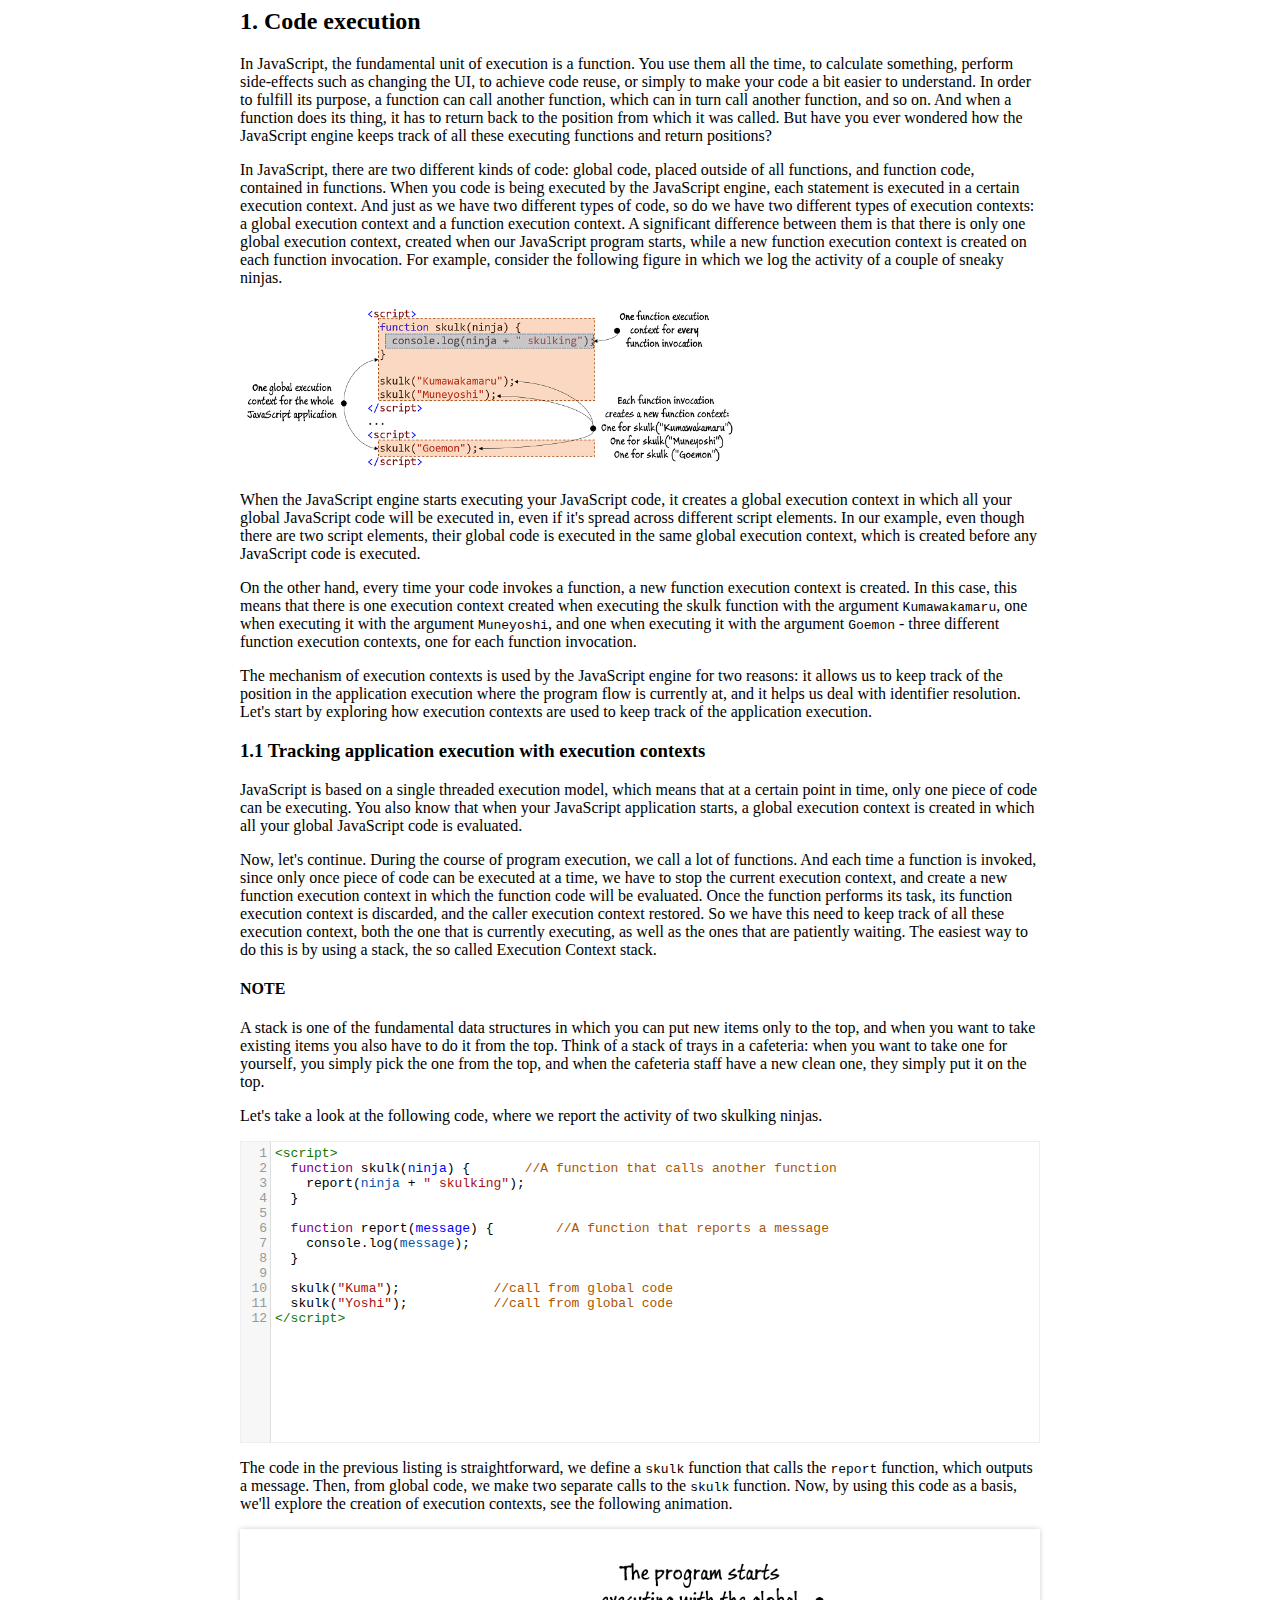
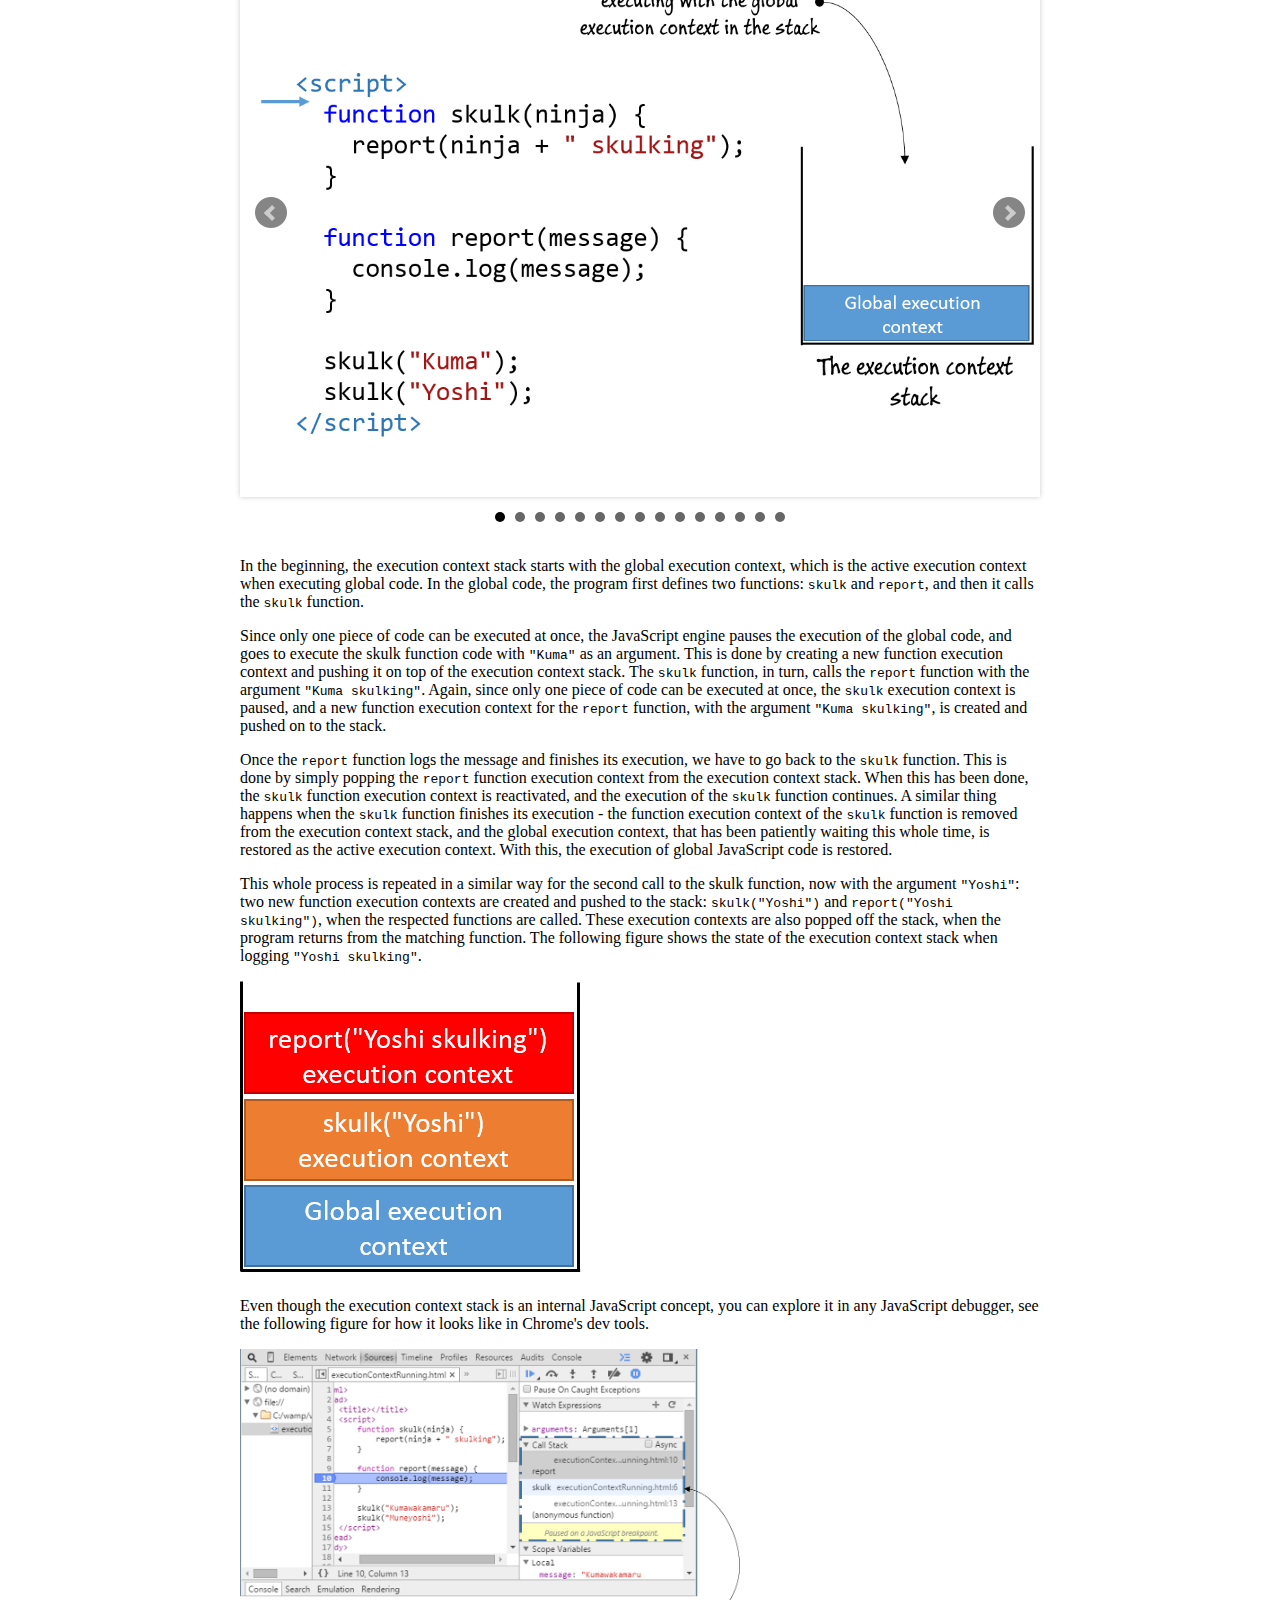
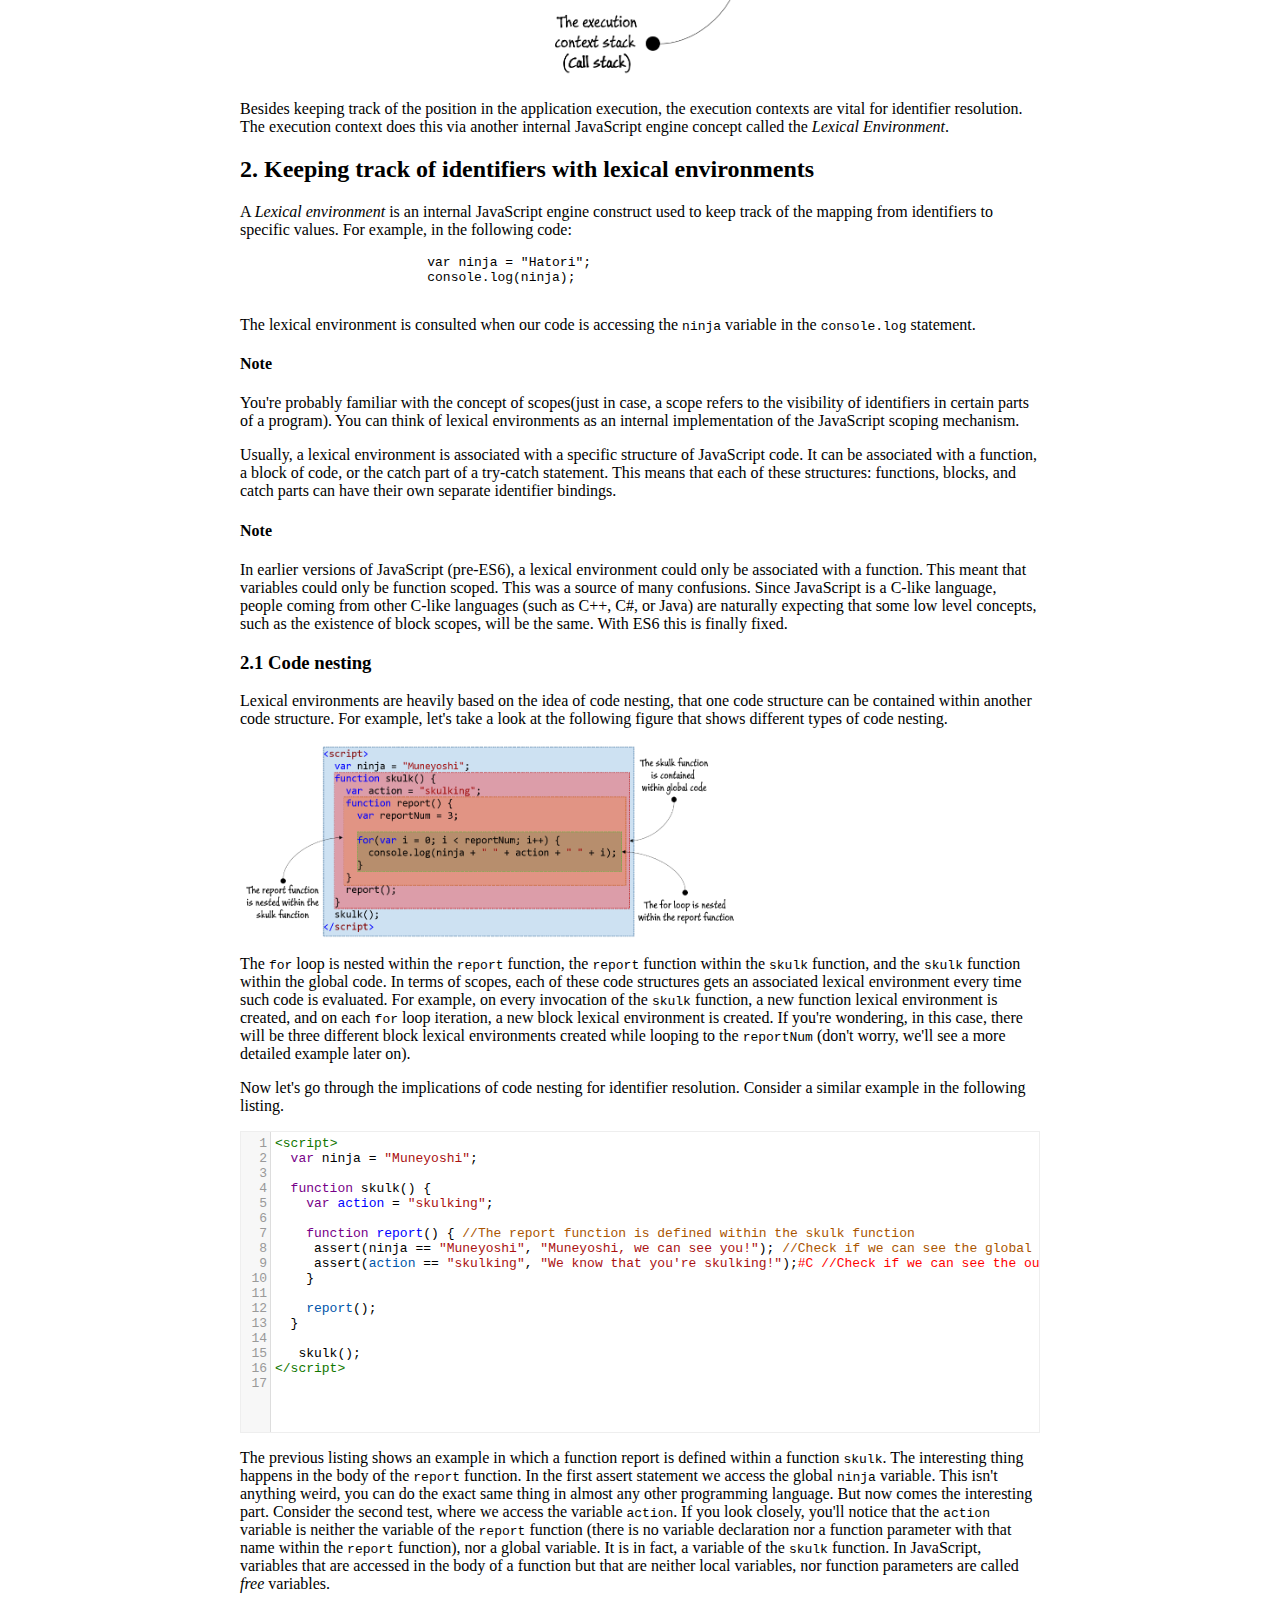
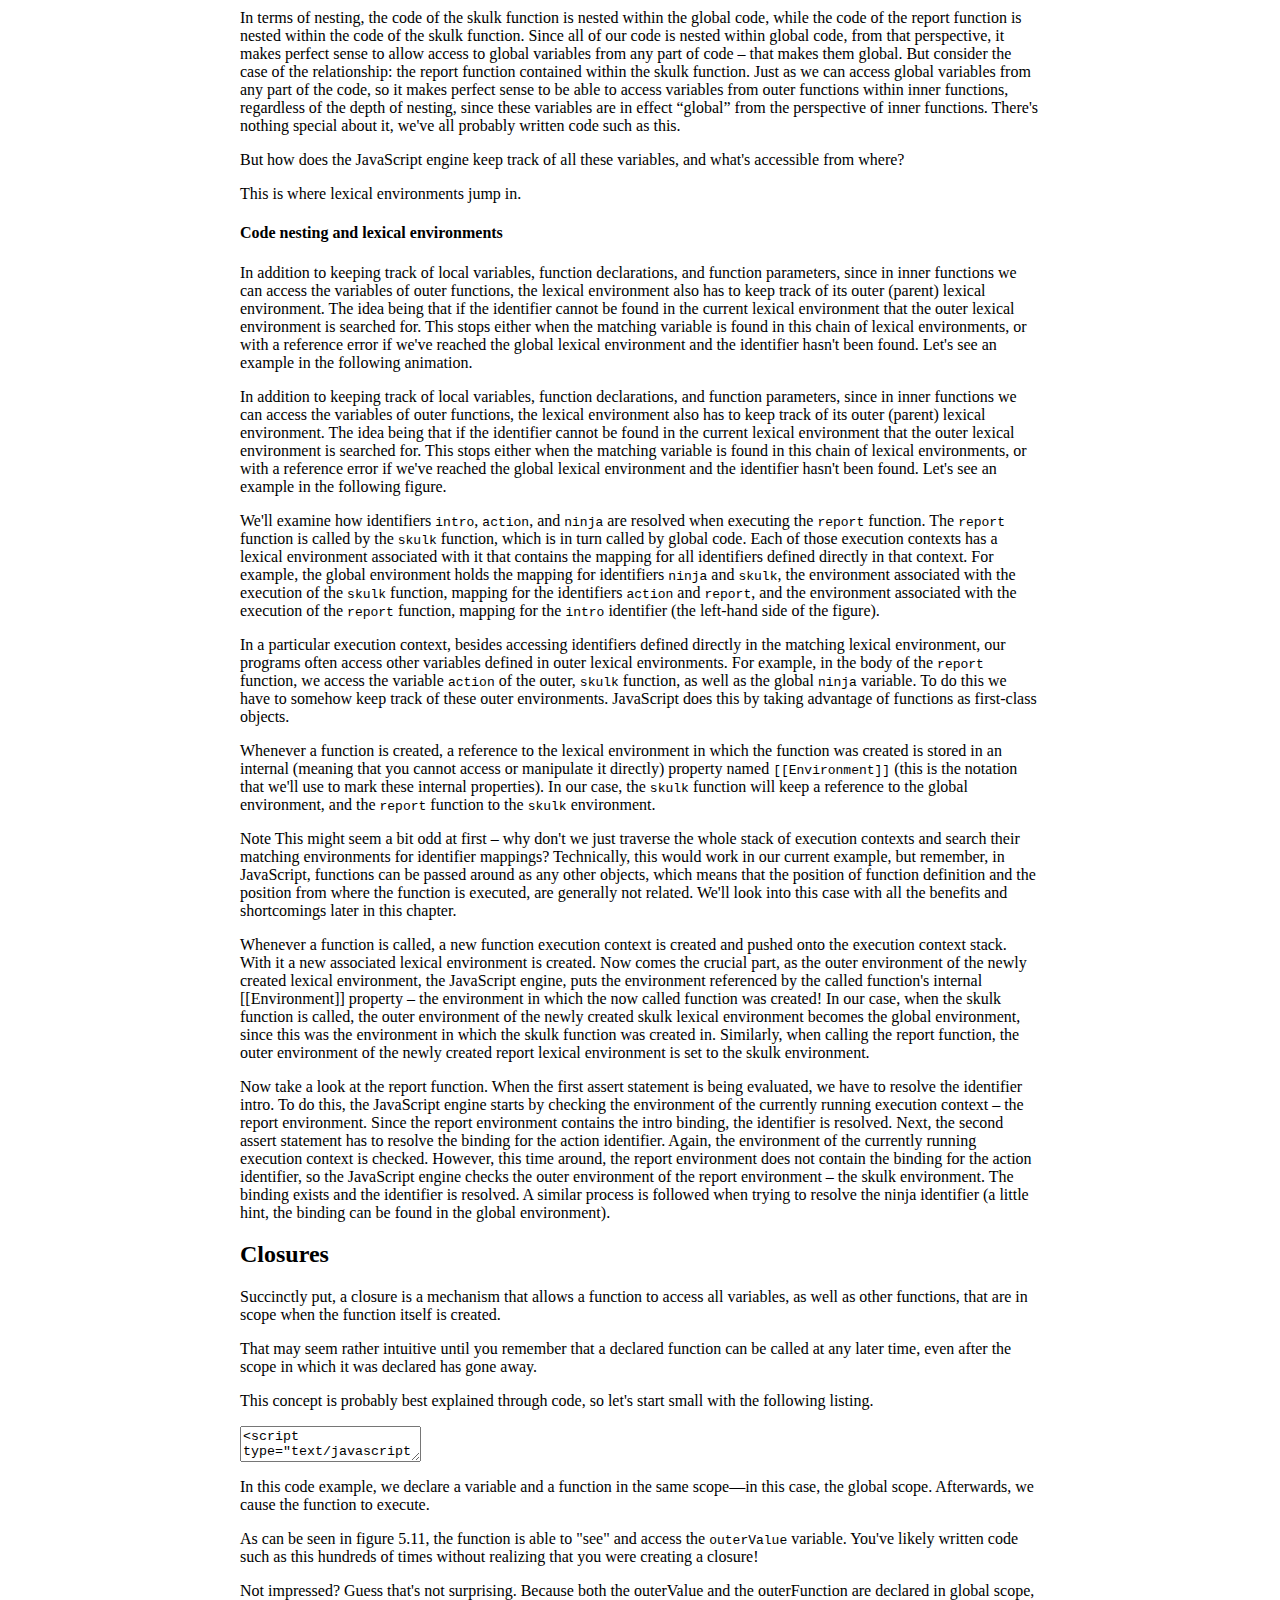
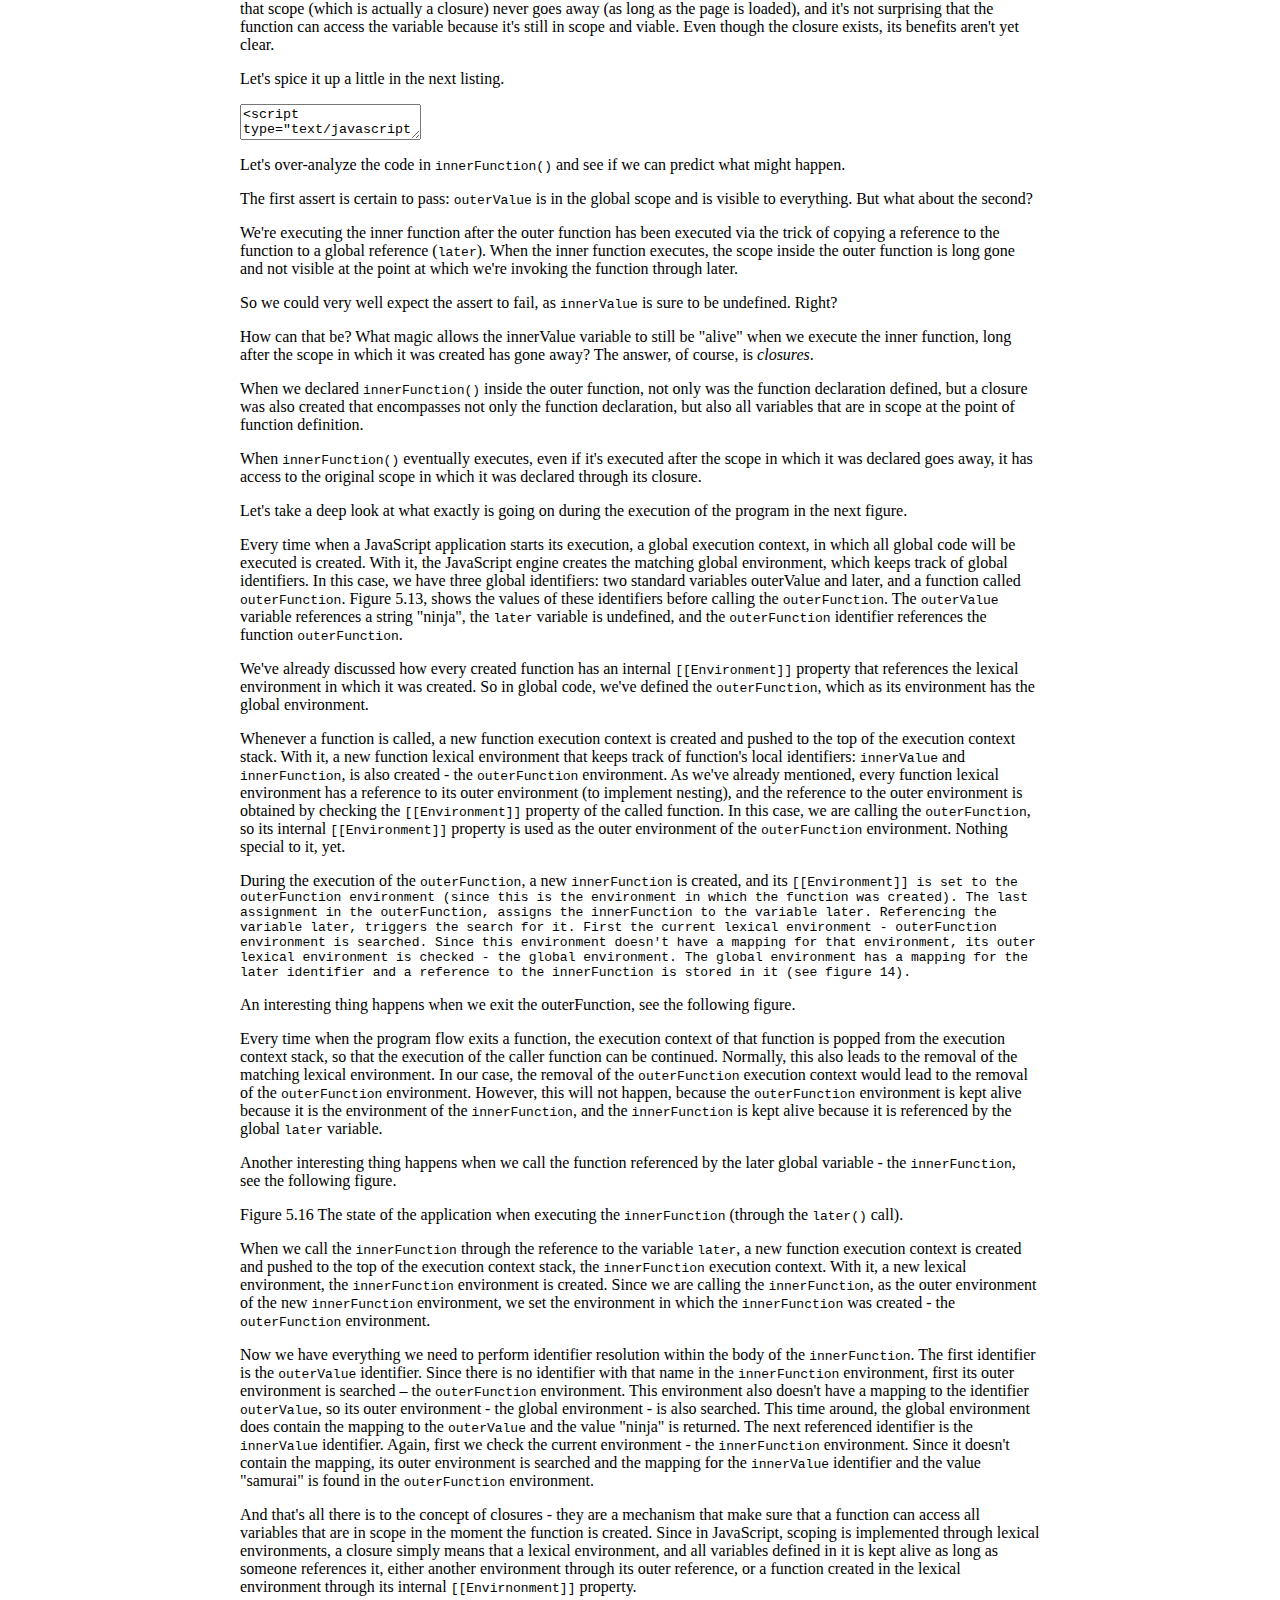
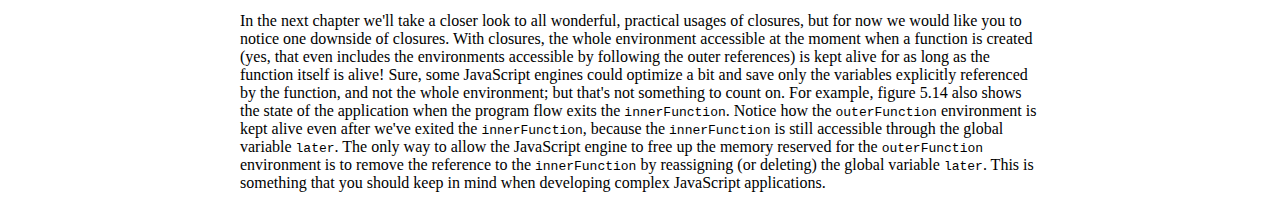
<file: Ninja2eCode/promo/index.html>
<html>
<head>
	<style>
		#mainContainer{
			width: 800px;
			margin-left: auto;
			margin-right: auto;
		}

		.CodeMirror {
        	border: 1px solid #eee;
      	}

      	.bx-viewport{ cursor: pointer; }

      	#execution-context-stack-slider
      	{
      		max-width: 500px;
      	}

      	img {
      		max-width: 500px;
      	}
	</style>
	<link rel="stylesheet" href="codemirror/lib/codemirror.css">
	<link rel="stylesheet" href="styles/jquery.bxslider.min.css">
</head>

<body>
	<div id="mainContainer">
		<h2>1. Code execution</h2>
		<p>In JavaScript, the fundamental unit of execution is a function. You use them all the time, to calculate something, perform side-effects such as changing the UI, to achieve code reuse, or simply to make your code a bit easier to understand. In order to fulfill its purpose, a function can call another function, which can in turn call another function, and so on. And when a function does its thing, it has to return back to the position from which it was called. But have you ever wondered how the JavaScript engine keeps track of all these executing functions and return positions?</p>

		<p>In JavaScript, there are two different kinds of code: global code, placed outside of all functions, and function code, contained in functions. When you code is being executed by the JavaScript engine, each statement is executed in a certain execution context. And just as we have two different types of code, so do we have two different types of execution contexts: a global execution context and a function execution context. A significant difference between them is that there is only one global execution context, created when our JavaScript program starts, while a new function execution context is created on each function invocation. For example, consider the following figure in which we log the activity of a couple of sneaky ninjas.</p>

		<img src="images/GlobalFunctionExecutionContext.png">

		<p>When the JavaScript engine starts executing your JavaScript code, it creates a global execution context in which all your global JavaScript code will be executed in, even if it's spread across different script elements. In our example, even though there are two script elements, their global code is executed in the same global execution context, which is created before any JavaScript code is executed.</p>

		<p>On the other hand, every time your code invokes a function, a new function execution context is created. In this case, this means that there is one execution context created when executing the skulk function with the argument <kbd>Kumawakamaru</kbd>, one when executing it with the argument <kbd>Muneyoshi</kbd>, and one when executing it with the argument <kbd>Goemon</kbd> - three different function execution contexts, one for each function invocation.</p>

		<p>The mechanism of execution contexts is used by the JavaScript engine for two reasons: it allows us to keep track of the position in the application execution where the program flow is currently at, and it helps us deal with identifier resolution. Let's start by exploring how execution contexts are used to keep track of the application execution.</p>

		<h3>1.1 Tracking application execution with execution contexts</h3>

		<p>JavaScript is based on a single threaded execution model, which means that at a certain point in time, only one piece of code can be executing. You also know that when your JavaScript application starts, a global execution context is created in which all your global JavaScript code is evaluated.</p>

		<p> Now, let's continue. During the course of program execution, we call a lot of functions. And each time a function is invoked, since only once piece of code can be executed at a time, we have to stop the current execution context, and create a new function execution context in which the function code will be evaluated. Once the function performs its task, its function execution context is discarded, and the caller execution context restored. So we have this need to keep track of all these execution context, both the one that is currently executing, as well as the ones that are patiently waiting. The easiest way to do this is by using a stack, the so called Execution Context stack.</p>

		<div class="callout">
			<h4>NOTE</h4>
			<p>A stack is one of the fundamental data structures in which you can put new items only to the top, and when you want to take existing items you also have to do it from the top. Think of a stack of trays in a cafeteria: when you want to take one for yourself, you simply pick the one from the top, and when the cafeteria staff have a new clean one, they simply put it on the top.</p>
		</div>
		<p>Let's take a look at the following code, where we report the activity of two skulking ninjas.</p>

		<textarea class="executable-code">
<script>
  function skulk(ninja) {		//A function that calls another function
    report(ninja + " skulking");
  }

  function report(message) {		//A function that reports a message
    console.log(message);
  }

  skulk("Kuma");			//call from global code
  skulk("Yoshi");			//call from global code
</script></textarea>

		<p>The code in the previous listing is straightforward, we define a <kbd>skulk</kbd> function that calls the <kbd>report</kbd> function, which outputs a message. Then, from global code, we make two separate calls to the <kbd>skulk</kbd> function. Now, by using this code as a basis, we'll explore the creation of execution contexts, see the following animation.</p>

		<ul class="bxslider" id="execution-context-stack-slider">
  			<li><img src="animations/execution-context-stack/0.png" /></li>
  			<li><img src="animations/execution-context-stack/1.png" /></li>
  			<li><img src="animations/execution-context-stack/2.png" /></li>
  			<li><img src="animations/execution-context-stack/3.png" /></li>
  			<li><img src="animations/execution-context-stack/4.png" /></li>
  			<li><img src="animations/execution-context-stack/5.png" /></li>
  			<li><img src="animations/execution-context-stack/6.png" /></li>
  			<li><img src="animations/execution-context-stack/7.png" /></li>
  			<li><img src="animations/execution-context-stack/8.png" /></li>
  			<li><img src="animations/execution-context-stack/9.png" /></li>
  			<li><img src="animations/execution-context-stack/10.png" /></li>
  			<li><img src="animations/execution-context-stack/11.png" /></li>
  			<li><img src="animations/execution-context-stack/12.png" /></li>
  			<li><img src="animations/execution-context-stack/13.png" /></li>
  			<li><img src="animations/execution-context-stack/14.png" /></li>
		</ul>

		<p>In the beginning, the execution context stack starts with the global execution context, which is the active execution context when executing global code. In the global code, the program first defines two functions: <kbd>skulk</kbd> and <kbd>report</kbd>, and then it calls the <kbd>skulk</kbd> function.</p>

		<p>Since only one piece of code can be executed at once, the JavaScript engine pauses the execution of the global code, and goes to execute the skulk function code with <kbd>"Kuma"</kbd> as an argument. This is done by creating a new function execution context and pushing it on top of the execution context stack. The <kbd>skulk</kbd> function, in turn, calls the <kbd>report</kbd> function with the argument <kbd>"Kuma skulking"</kbd>. Again, since only one piece of code can be executed at once, the <kbd>skulk</kbd> execution context is paused, and a new function execution context for the <kbd>report</kbd> function, with the argument <kbd>"Kuma skulking"</kbd>, is created and pushed on to the stack.</p> 

		<p>Once the <kbd>report</kbd> function logs the message and finishes its execution, we have to go back to the <kbd>skulk</kbd> function. This is done by simply popping the <kbd>report</kbd> function execution context from the execution context stack. When this has been done, the <kbd>skulk</kbd> function execution context is reactivated, and the execution of the <kbd>skulk</kbd> function continues. A similar thing happens when the <kbd>skulk</kbd> function finishes its execution - the function execution context of the <kbd>skulk</kbd> function is removed from the execution context stack, and the global execution context, that has been patiently waiting this whole time, is restored as the active execution context. With this, the execution of global JavaScript code is restored.</p>

		<p>This whole process is repeated in a similar way for the second call to the skulk function, now with the argument <kbd>"Yoshi"</kbd>: two new function execution contexts are created and pushed to the stack: <kbd>skulk("Yoshi")</kbd> and <kbd>report("Yoshi skulking")</kbd>, when the respected functions are called. These execution contexts are also popped off the stack, when the program returns from the matching function. The following figure shows the state of the execution context stack when logging <kbd>"Yoshi skulking"</kbd>.</p>

		<img src="images/ExecutionContextStackPushingAndPopping2.png">

		<p>Even though the execution context stack is an internal JavaScript concept, you can explore it in any JavaScript debugger, see the following figure for how it looks like in Chrome's dev tools.</p>

		<img src="images/ChromeExecutionContextStackMarked.PNG">

		<p>Besides keeping track of the position in the application execution, the execution contexts are vital for identifier resolution. The execution context does this via another internal JavaScript engine concept called the <em>Lexical Environment</em>.</p>

		<h2>2. Keeping track of identifiers with lexical environments</h2>

		<p>A <em>Lexical environment</em> is an internal JavaScript engine construct used to keep track of the mapping from identifiers to specific values. For example, in the following code:</p>

		<pre>
			var ninja = "Hatori";
  			console.log(ninja);
  		</pre>

  		<p>The lexical environment is consulted when our code is accessing the <kbd>ninja</kbd> variable in the <kbd>console.log</kbd> statement.</p>

  		<div class="callout">
			<h4>Note</h4>
			<p>You're probably familiar with the concept of scopes(just in case, a scope refers to the visibility of identifiers in certain parts of a program). You can think of lexical environments as an internal implementation of the JavaScript scoping mechanism.</p>
		</div>

		<p>Usually, a lexical environment is associated with a specific structure of JavaScript code. It can be associated with a function, a block of code, or the catch part of a try-catch statement. This means that each of these structures: functions, blocks, and catch parts can have their own separate identifier bindings.</p>

		<div class="callout">
			<h4>Note</h4>
			<p>In earlier versions of JavaScript (pre-ES6), a lexical environment could only be associated with a function. This meant that variables could only be function scoped. This was a source of many confusions. Since JavaScript is a C-like language, people coming from other C-like languages (such as C++, C#, or Java) are naturally expecting that some low level concepts, such as the existence of block scopes, will be the same. With ES6 this is finally fixed.</p>
		</div>

		<h3>2.1 Code nesting</h3>
		<p>
			Lexical environments are heavily based on the idea of code nesting, that one code structure can be contained within another code structure. For example, let's take a look at the following figure that shows different types of code nesting.
		</p>

		<img src="images/CodeNesting.png">

		<p>The <kbd>for</kbd> loop is nested within the <kbd>report</kbd> function, the <kbd>report</kbd> function within the <kbd>skulk</kbd> function, and the <kbd>skulk</kbd> function within the global code. In terms of scopes, each of these code structures gets an associated lexical environment every time such code is evaluated. For example, on every invocation of the <kbd>skulk</kbd> function, a new function lexical environment is created, and on each <kbd>for</kbd> loop iteration, a new block lexical environment is created. If you're wondering, in this case, there will be three different block lexical environments created while looping to the <kbd>reportNum</kbd> (don't worry, we'll see a more detailed example later on).</p>
		
		<p>Now let's go through the implications of code nesting for identifier resolution. Consider a similar example in the following listing.</p>
		<textarea class="executable-code">
<script>
  var ninja = "Muneyoshi";

  function skulk() {
    var action = "skulking";
    
    function report() { //The report function is defined within the skulk function
     assert(ninja == "Muneyoshi", "Muneyoshi, we can see you!"); //Check if we can see the global ninja variable
     assert(action == "skulking", "We know that you're skulking!");#C //Check if we can see the outer action variable, defined in the skulk function
    }

    report();
  }

   skulk();
</script>		
		</textarea>

		<p>The previous listing shows an example in which a function report is defined within a function <kbd>skulk</kbd>. The interesting thing happens in the body of the <kbd>report</kbd> function. In the first assert statement we access the global <kbd>ninja</kbd> variable. This isn't anything weird, you can do the exact same thing in almost any other programming language. But now comes the interesting part. Consider the second test, where we access the variable <kbd>action</kbd>. If you look closely, you'll notice that the <kbd>action</kbd> variable is neither the variable of the <kbd>report</kbd> function (there is no variable declaration nor a function parameter with that name within the <kbd>report</kbd> function), nor a global variable. It is in fact, a variable of the <kbd>skulk</kbd> function. In JavaScript, variables that are accessed in the body of a function but that are neither local variables, nor function parameters are called <em>free</em> variables.</p>

		<p>
		In terms of nesting, the code of the skulk function is nested within the global code, while the code of the report function is nested within the code of the skulk function. Since all of our code is nested within global code, from that perspective, it makes perfect sense to allow access to global variables from any part of code – that makes them global. But consider the case of the relationship: the report function contained within the skulk function. Just as we can access global variables from any part of the code, so it makes perfect sense to be able to access variables from outer functions within inner functions, regardless of the depth of nesting, since these variables are in effect “global” from the perspective of inner functions. There's nothing special about it, we've all probably written code such as this.</p>
		
		<p>But how does the JavaScript engine keep track of all these variables, and what's accessible from where?</p>
		
		<p>This is where lexical environments jump in.</p>

		<h4>Code nesting and lexical environments</h4>
		<p>In addition to keeping track of local variables, function declarations, and function parameters, since in inner functions we can access the variables of outer functions, the lexical environment also has to keep track of its outer (parent) lexical environment. The idea being that if the identifier cannot be found in the current lexical environment that the outer lexical environment is searched for. This stops either when the matching variable is found in this chain of lexical environments, or with a reference error if we've reached the global lexical environment and the identifier hasn't been found. Let's see an example in the following animation.</p>


		<p>In addition to keeping track of local variables, function declarations, and function parameters, since in inner functions we can access the variables of outer functions, the lexical environment also has to keep track of its outer (parent) lexical environment. The idea being that if the identifier cannot be found in the current lexical environment that the outer lexical environment is searched for. This stops either when the matching variable is found in this chain of lexical environments, or with a reference error if we've reached the global lexical environment and the identifier hasn't been found. Let's see an example in the following figure.</p>

    <p>We'll examine how identifiers <kbd>intro</kbd>, <kbd>action</kbd>, and <kbd>ninja</kbd> are resolved when executing the <kbd>report</kbd> function. The <kbd>report</kbd> function is called by the <kbd>skulk</kbd> function, which is in turn called by global code. Each of those execution contexts has a lexical environment associated with it that contains the mapping for all identifiers defined directly in that context. For example, the global environment holds the mapping for identifiers <kbd>ninja</kbd> and <kbd>skulk</kbd>, the environment associated with the execution of the <kbd>skulk</kbd> function, mapping for the identifiers <kbd>action</kbd> and <kbd>report</kbd>, and the environment associated with the execution of the <kbd>report</kbd> function, mapping for the <kbd>intro</kbd> identifier (the left-hand side of the figure).</p>

    <p>In a particular execution context, besides accessing identifiers defined directly in the matching lexical environment, our programs often access other variables defined in outer lexical environments. For example, in the body of the <kbd>report</kbd> function, we access the variable <kbd>action</kbd> of the outer, <kbd>skulk</kbd> function, as well as the global <kbd>ninja</kbd> variable. To do this we have to somehow keep track of these outer environments. JavaScript does this by taking advantage of functions as first-class objects.</p>

    <p>Whenever a function is created, a reference to the lexical environment in which the function was created is stored in an internal (meaning that you cannot access or manipulate it directly) property named <kbd>[[Environment]]</kbd> (this is the notation that we'll use to mark these internal properties). In our case, the <kbd>skulk</kbd> function will keep a reference to the global environment, and the <kbd>report</kbd> function to the <kbd>skulk</kbd> environment.</p>

    <p>Note This might seem a bit odd at first – why don't we just traverse the whole stack of execution contexts and search their matching environments for identifier mappings? Technically, this would work in our current example, but remember, in JavaScript, functions can be passed around as any other objects, which means that the position of function definition and the position from where the function is executed, are generally not related. We'll look into this case with all the benefits and shortcomings later in this chapter.</p>

    <p>Whenever a function is called, a new function execution context is created and pushed onto the execution context stack. With it a new associated lexical environment is created. Now comes the crucial part, as the outer environment of the newly created lexical environment, the JavaScript engine, puts the environment referenced by the called function's internal [[Environment]] property – the environment in which the now called function was created! In our case, when the skulk function is called, the outer environment of the newly created skulk lexical environment becomes the global environment, since this was the environment in which the skulk function was created in. Similarly, when calling the report function, the outer environment of the newly created report lexical environment is set to the skulk environment.</p>

    <p>Now take a look at the report function. When the first assert statement is being evaluated, we have to resolve the identifier intro. To do this, the JavaScript engine starts by checking the environment of the currently running execution context – the report environment. Since the report environment contains the intro binding, the identifier is resolved. Next, the second assert statement has to resolve the binding for the action identifier. Again, the environment of the currently running execution context is checked. However, this time around, the report environment does not contain the binding for the action identifier, so the JavaScript engine checks the outer environment of the report environment – the skulk environment. The binding exists and the identifier is resolved. A similar process is followed when trying to resolve the ninja identifier (a little hint, the binding can be found in the global environment).</p>

    <h2>Closures</h2>

    <p>Succinctly put, a closure is a mechanism that allows a function to access all variables, as well as other functions, that are in scope when the function itself is created.</p>

    <p>That may seem rather intuitive until you remember that a declared function can be called at any later time, even after the scope in which it was declared has gone away.</p>

    <p>This concept is probably best explained through code, so let's start small with the following listing.</p>

    <textarea>
<script type="text/javascript">
  var outerValue = 'ninja';//Defines a value in global scope
  function outerFunction() {
    assert(outerValue == "ninja","I can see the ninja."); //Declares a function in global scope
  }
  outerFunction();//Executes the function
</script>
    </textarea>

    <p>In this code example, we declare a variable and a function in the same scope—in this case, the global scope. Afterwards, we cause the function to execute.</p>

    <p>As can be seen in figure 5.11, the function is able to "see" and access the <kbd>outerValue</kbd> variable. You've likely written code such as this hundreds of times without realizing that you were creating a closure!</p>

    <p>Not impressed? Guess that's not surprising. Because both the outerValue and the outerFunction are declared in global scope, that scope (which is actually a closure) never goes away (as long as the page is loaded), and it's not surprising that the function can access the variable because it's still in scope and viable. Even though the closure exists, its benefits aren't yet clear.</p>

    <p>Let's spice it up a little in the next listing.</p>

    <textarea>
<script type="text/javascript">
  var outerValue = 'ninja';
  var later;      //Declares an empty variable that we'll use later.
  function outerFunction() {
    var innerValue = 'samurai';//Declares a value inside the function. This variable's scope is limited to the function and cannot be accessed from outside the function.
    function innerFunction() {     //Declares an inner function within the outer function. Note that innerValue is in scope when we create this function.
      assert(outerValue,"I can see the ninja.");
      assert(innerValue,"I can see the samurai.");
    }                                                             //Declares an inner function within the outer function. Note that innerValue is in scope when we create this function.
    later = innerFunction;                                       //Stores a reference to the inner function in the later variable. Because later is in the global scope, it will allow us to call the function later.
  }
  outerFunction();                                                 //Invokes the outer function, which causes the inner function to be created and its reference assigned to later.
  later();                                                         //Invokes the inner function through later. We can't invoke it directly because its scope (along with innerValue) is limited to within outerFunction().
</script>
</textarea>

  <p>Let's over-analyze the code in <kbd>innerFunction()</kbd> and see if we can predict what might happen.</p>

  <p>The first assert is certain to pass: <kbd>outerValue</kbd> is in the global scope and is visible to everything. But what about the second?</p>

  <p>We're executing the inner function after the outer function has been executed via the trick of copying a reference to the function to a global reference (<kbd>later</kbd>). When the inner function executes, the scope inside the outer function is long gone and not visible at the point at which we're invoking the function through later.</p>

  <p>So we could very well expect the assert to fail, as <kbd>innerValue</kbd> is sure to be undefined. Right?</p>

  <p>How can that be? What magic allows the innerValue variable to still be "alive" when we execute the inner function, long after the scope in which it was created has gone away? The answer, of course, is <em>closures</em>.</p>

  <p>When we declared <kbd>innerFunction()</kbd> inside the outer function, not only was the function declaration defined, but a closure was also created that encompasses not only the function declaration, but also all variables that are in scope at the point of function definition.</p>

  <p>When <kbd>innerFunction()</kbd> eventually executes, even if it's executed after the scope in which it was declared goes away, it has access to the original scope in which it was declared through its closure.</p>

  <p>Let's take a deep look at what exactly is going on during the execution of the program in the next figure.</p>

  <p>Every time when a JavaScript application starts its execution, a global execution context, in which all global code will be executed is created. With it, the JavaScript engine creates the matching global environment, which keeps track of global identifiers. In this case, we have three global identifiers: two standard variables outerValue and later, and a function called <kbd>outerFunction</kbd>. Figure 5.13, shows the values of these identifiers before calling the <kbd>outerFunction</kbd>. The <kbd>outerValue</kbd> variable references a string "ninja", the <kbd>later</kbd> variable is undefined, and the <kbd>outerFunction</kbd> identifier references the function <kbd>outerFunction</kbd>. </p>

  <p>We've already discussed how every created function has an internal <kbd>[[Environment]]</kbd> property that references the lexical environment in which it was created. So in global code, we've defined the <kbd>outerFunction</kbd>, which as its environment has the global environment.</p>


  <p>Whenever a function is called, a new function execution context is created and pushed to the top of the execution context stack. With it, a new function lexical environment that keeps track of function's local identifiers: <kbd>innerValue</kbd> and <kbd>innerFunction</kbd>, is also created - the <kbd>outerFunction</kbd> environment. As we've already mentioned, every function lexical environment has a reference to its outer environment (to implement nesting), and the reference to the outer environment is obtained by checking the <kbd>[[Environment]]</kbd> property of the called function. In this case, we are calling the <kbd>outerFunction</kbd>, so its internal <kbd>[[Environment]]</kbd> property is used as the outer environment of the <kbd>outerFunction</kbd> environment. Nothing special to it, yet.</p>

  <p>During the execution of the <kbd>outerFunction</kbd>, a new <kbd>innerFunction</kbd> is created, and its <kbd>[[Environment]]<kbd> is set to the <kbd>outerFunction</kbd> environment (since this is the environment in which the function was created). The last assignment in the <kbd>outerFunction</kbd>, assigns the <kbd>innerFunction</kbd> to the variable <kbd>later</kbd>. Referencing the variable <kbd>later</kbd>, triggers the search for it. First the current lexical environment - <kbd>outerFunction</kbd> environment is searched. Since this environment doesn't have a mapping for that environment, its outer lexical environment is checked - the global environment. The global environment has a mapping for the <kbd>later</kbd> identifier and a reference to the <kbd>innerFunction</kbd> is stored in it (see figure 14).</p>

  <p>An interesting thing happens when we exit the outerFunction, see the following figure.</p>

  <p>Every time when the program flow exits a function, the execution context of that function is popped from the execution context stack, so that the execution of the caller function can be continued. Normally, this also leads to the removal of the matching lexical environment. In our case, the removal of the <kbd>outerFunction</kbd> execution context would lead to the removal of the <kbd>outerFunction</kbd> environment. However, this will not happen, because the <kbd>outerFunction</kbd> environment is kept alive because it is the environment of the <kbd>innerFunction</kbd>, and the <kbd>innerFunction</kbd> is kept alive because it is referenced by the global <kbd>later</kbd> variable.</p>

  <p>Another interesting thing happens when we call the function referenced by the later global variable - the <kbd>innerFunction</kbd>, see the following figure.</p>

  <p>Figure 5.16 The state of the application when executing the <kbd>innerFunction</kbd> (through the <kbd>later()</kbd> call).</p>

  <p>When we call the <kbd>innerFunction</kbd> through the reference to the variable <kbd>later</kbd>, a new function execution context is created and pushed to the top of the execution context stack, the <kbd>innerFunction</kbd> execution context. With it, a new lexical environment, the <kbd>innerFunction</kbd> environment is created. Since we are calling the <kbd>innerFunction</kbd>, as the outer environment of the new <kbd>innerFunction</kbd> environment, we set the environment in which the <kbd>innerFunction</kbd> was created - the <kbd>outerFunction</kbd> environment. </p>

  <p>Now we have everything we need to perform identifier resolution within the body of the <kbd>innerFunction</kbd>. The first identifier is the <kbd>outerValue</kbd> identifier. Since there is no identifier with that name in the <kbd>innerFunction</kbd> environment, first its outer environment is searched – the <kbd>outerFunction</kbd> environment. This environment also doesn't have a mapping to the identifier <kbd>outerValue</kbd>, so its outer environment - the global environment - is also searched. This time around, the global environment does contain the mapping to the <kbd>outerValue</kbd> and the value "ninja" is returned. The next referenced identifier is the <kbd>innerValue</kbd> identifier. Again, first we check the current environment - the <kbd>innerFunction</kbd> environment. Since it doesn't contain the mapping, its outer environment is searched and the mapping for the <kbd>innerValue</kbd> identifier and the value "samurai" is found in the <kbd>outerFunction</kbd> environment.</p>

  <p>And that's all there is to the concept of closures - they are a mechanism that make sure that a function can access all variables that are in scope in the moment the function is created. Since in JavaScript, scoping is implemented through lexical environments, a closure simply means that a lexical environment, and all variables defined in it is kept alive as long as someone references it, either another environment through its outer reference, or a function created in the lexical environment through its internal <kbd>[[Envirnonment]]</kbd> property.</p>

  <p>In the next chapter we'll take a closer look to all wonderful, practical usages of closures, but for now we would like you to notice one downside of closures. With closures, the whole environment accessible at the moment when a function is created (yes, that even includes the environments accessible by following the outer references) is kept alive for as long as the function itself is alive! Sure, some JavaScript engines could optimize a bit and save only the variables explicitly referenced by the function, and not the whole environment; but that's not something to count on. For example, figure 5.14 also shows the state of the application when the program flow exits the <kbd>innerFunction</kbd>. Notice how the <kbd>outerFunction</kbd> environment is kept alive even after we've exited the <kbd>innerFunction</kbd>, because the <kbd>innerFunction</kbd> is still accessible through the global variable <kbd>later</kbd>. The only way to allow the JavaScript engine to free up the memory reserved for the <kbd>outerFunction</kbd> environment is to remove the reference to the <kbd>innerFunction</kbd> by reassigning (or deleting) the global variable <kbd>later</kbd>. This is something that you should keep in mind when developing complex JavaScript applications.</p>
	</div>

	<script src="codemirror/lib/codemirror.js"></script>
	<script src="codemirror/mode/htmlmixed/htmlmixed.js"></script>
	<script src="codemirror/mode/xml/xml.js"></script>
	<script src="codemirror/mode/javascript/javascript.js"></script>
	<script src="codemirror/mode/css/css.js"></script>
	<script src="scripts/jquery-2.1.4.min.js"></script>
	<script src="scripts/jquery.bxslider.min.js"></script>
	<script src="scripts/mustache.js"></script>
	<script src="scripts/main.js"></script>
</body>
</html>
</file>
<file: empty-template/index.css>
.hide {
  display: none;
}
</file>
<file: search-box/index.css>
.hide {
  display: none;
}

.search-wrapper{
  display: flex;
  flex-direction: column;
  gap: .25rem;
}

input{
  font-size: 1rem;
}

.user-cards{
  display: grid;
  grid-template-columns: repeat(auto-fill, minmax(150px, 1fr));
  gap: .25rem;
  margin-top: 1rem;
}

.card{
  border: 1px solid black;
  background-color: white;
  padding: .5rem;
}

.card > .header {
  margin-bottom: .25rem;
}

.card > .body {
  font-size: .8rem;
  color: #777;
}
</file>
<file: text-test/index.css>
.hidden {
  display: none;
}
</file>
<file: Ninja2eCode/promo/codemirror/lib/codemirror.css>
/* BASICS */

.CodeMirror {
  /* Set height, width, borders, and global font properties here */
  font-family: monospace;
  height: 300px;
  color: black;
}

/* PADDING */

.CodeMirror-lines {
  padding: 4px 0; /* Vertical padding around content */
}
.CodeMirror pre {
  padding: 0 4px; /* Horizontal padding of content */
}

.CodeMirror-scrollbar-filler, .CodeMirror-gutter-filler {
  background-color: white; /* The little square between H and V scrollbars */
}

/* GUTTER */

.CodeMirror-gutters {
  border-right: 1px solid #ddd;
  background-color: #f7f7f7;
  white-space: nowrap;
}
.CodeMirror-linenumbers {}
.CodeMirror-linenumber {
  padding: 0 3px 0 5px;
  min-width: 20px;
  text-align: right;
  color: #999;
  white-space: nowrap;
}

.CodeMirror-guttermarker { color: black; }
.CodeMirror-guttermarker-subtle { color: #999; }

/* CURSOR */

.CodeMirror div.CodeMirror-cursor {
  border-left: 1px solid black;
}
/* Shown when moving in bi-directional text */
.CodeMirror div.CodeMirror-secondarycursor {
  border-left: 1px solid silver;
}
.CodeMirror.cm-fat-cursor div.CodeMirror-cursor {
  width: auto;
  border: 0;
  background: #7e7;
}
.CodeMirror.cm-fat-cursor div.CodeMirror-cursors {
  z-index: 1;
}

.cm-animate-fat-cursor {
  width: auto;
  border: 0;
  -webkit-animation: blink 1.06s steps(1) infinite;
  -moz-animation: blink 1.06s steps(1) infinite;
  animation: blink 1.06s steps(1) infinite;
  background-color: #7e7;
}
@-moz-keyframes blink {
  0% {}
  50% { background-color: transparent; }
  100% {}
}
@-webkit-keyframes blink {
  0% {}
  50% { background-color: transparent; }
  100% {}
}
@keyframes blink {
  0% {}
  50% { background-color: transparent; }
  100% {}
}

/* Can style cursor different in overwrite (non-insert) mode */
div.CodeMirror-overwrite div.CodeMirror-cursor {}

.cm-tab { display: inline-block; text-decoration: inherit; }

.CodeMirror-ruler {
  border-left: 1px solid #ccc;
  position: absolute;
}

/* DEFAULT THEME */

.cm-s-default .cm-header {color: blue;}
.cm-s-default .cm-quote {color: #090;}
.cm-negative {color: #d44;}
.cm-positive {color: #292;}
.cm-header, .cm-strong {font-weight: bold;}
.cm-em {font-style: italic;}
.cm-link {text-decoration: underline;}
.cm-strikethrough {text-decoration: line-through;}

.cm-s-default .cm-keyword {color: #708;}
.cm-s-default .cm-atom {color: #219;}
.cm-s-default .cm-number {color: #164;}
.cm-s-default .cm-def {color: #00f;}
.cm-s-default .cm-variable,
.cm-s-default .cm-punctuation,
.cm-s-default .cm-property,
.cm-s-default .cm-operator {}
.cm-s-default .cm-variable-2 {color: #05a;}
.cm-s-default .cm-variable-3 {color: #085;}
.cm-s-default .cm-comment {color: #a50;}
.cm-s-default .cm-string {color: #a11;}
.cm-s-default .cm-string-2 {color: #f50;}
.cm-s-default .cm-meta {color: #555;}
.cm-s-default .cm-qualifier {color: #555;}
.cm-s-default .cm-builtin {color: #30a;}
.cm-s-default .cm-bracket {color: #997;}
.cm-s-default .cm-tag {color: #170;}
.cm-s-default .cm-attribute {color: #00c;}
.cm-s-default .cm-hr {color: #999;}
.cm-s-default .cm-link {color: #00c;}

.cm-s-default .cm-error {color: #f00;}
.cm-invalidchar {color: #f00;}

.CodeMirror-composing { border-bottom: 2px solid; }

/* Default styles for common addons */

div.CodeMirror span.CodeMirror-matchingbracket {color: #0f0;}
div.CodeMirror span.CodeMirror-nonmatchingbracket {color: #f22;}
.CodeMirror-matchingtag { background: rgba(255, 150, 0, .3); }
.CodeMirror-activeline-background {background: #e8f2ff;}

/* STOP */

/* The rest of this file contains styles related to the mechanics of
   the editor. You probably shouldn't touch them. */

.CodeMirror {
  position: relative;
  overflow: hidden;
  background: white;
}

.CodeMirror-scroll {
  overflow: scroll !important; /* Things will break if this is overridden */
  /* 30px is the magic margin used to hide the element's real scrollbars */
  /* See overflow: hidden in .CodeMirror */
  margin-bottom: -30px; margin-right: -30px;
  padding-bottom: 30px;
  height: 100%;
  outline: none; /* Prevent dragging from highlighting the element */
  position: relative;
}
.CodeMirror-sizer {
  position: relative;
  border-right: 30px solid transparent;
}

/* The fake, visible scrollbars. Used to force redraw during scrolling
   before actuall scrolling happens, thus preventing shaking and
   flickering artifacts. */
.CodeMirror-vscrollbar, .CodeMirror-hscrollbar, .CodeMirror-scrollbar-filler, .CodeMirror-gutter-filler {
  position: absolute;
  z-index: 6;
  display: none;
}
.CodeMirror-vscrollbar {
  right: 0; top: 0;
  overflow-x: hidden;
  overflow-y: scroll;
}
.CodeMirror-hscrollbar {
  bottom: 0; left: 0;
  overflow-y: hidden;
  overflow-x: scroll;
}
.CodeMirror-scrollbar-filler {
  right: 0; bottom: 0;
}
.CodeMirror-gutter-filler {
  left: 0; bottom: 0;
}

.CodeMirror-gutters {
  position: absolute; left: 0; top: 0;
  z-index: 3;
}
.CodeMirror-gutter {
  white-space: normal;
  height: 100%;
  display: inline-block;
  margin-bottom: -30px;
  /* Hack to make IE7 behave */
  *zoom:1;
  *display:inline;
}
.CodeMirror-gutter-wrapper {
  position: absolute;
  z-index: 4;
  background: none !important;
  border: none !important;
}
.CodeMirror-gutter-background {
  position: absolute;
  top: 0; bottom: 0;
  z-index: 4;
}
.CodeMirror-gutter-elt {
  position: absolute;
  cursor: default;
  z-index: 4;
}
.CodeMirror-gutter-wrapper {
  -webkit-user-select: none;
  -moz-user-select: none;
  user-select: none;
}

.CodeMirror-lines {
  cursor: text;
  min-height: 1px; /* prevents collapsing before first draw */
}
.CodeMirror pre {
  /* Reset some styles that the rest of the page might have set */
  -moz-border-radius: 0; -webkit-border-radius: 0; border-radius: 0;
  border-width: 0;
  background: transparent;
  font-family: inherit;
  font-size: inherit;
  margin: 0;
  white-space: pre;
  word-wrap: normal;
  line-height: inherit;
  color: inherit;
  z-index: 2;
  position: relative;
  overflow: visible;
  -webkit-tap-highlight-color: transparent;
}
.CodeMirror-wrap pre {
  word-wrap: break-word;
  white-space: pre-wrap;
  word-break: normal;
}

.CodeMirror-linebackground {
  position: absolute;
  left: 0; right: 0; top: 0; bottom: 0;
  z-index: 0;
}

.CodeMirror-linewidget {
  position: relative;
  z-index: 2;
  overflow: auto;
}

.CodeMirror-widget {}

.CodeMirror-code {
  outline: none;
}

/* Force content-box sizing for the elements where we expect it */
.CodeMirror-scroll,
.CodeMirror-sizer,
.CodeMirror-gutter,
.CodeMirror-gutters,
.CodeMirror-linenumber {
  -moz-box-sizing: content-box;
  box-sizing: content-box;
}

.CodeMirror-measure {
  position: absolute;
  width: 100%;
  height: 0;
  overflow: hidden;
  visibility: hidden;
}
.CodeMirror-measure pre { position: static; }

.CodeMirror div.CodeMirror-cursor {
  position: absolute;
  border-right: none;
  width: 0;
}

div.CodeMirror-cursors {
  visibility: hidden;
  position: relative;
  z-index: 3;
}
.CodeMirror-focused div.CodeMirror-cursors {
  visibility: visible;
}

.CodeMirror-selected { background: #d9d9d9; }
.CodeMirror-focused .CodeMirror-selected { background: #d7d4f0; }
.CodeMirror-crosshair { cursor: crosshair; }
.CodeMirror-line::selection, .CodeMirror-line > span::selection, .CodeMirror-line > span > span::selection { background: #d7d4f0; }
.CodeMirror-line::-moz-selection, .CodeMirror-line > span::-moz-selection, .CodeMirror-line > span > span::-moz-selection { background: #d7d4f0; }

.cm-searching {
  background: #ffa;
  background: rgba(255, 255, 0, .4);
}

/* IE7 hack to prevent it from returning funny offsetTops on the spans */
.CodeMirror span { *vertical-align: text-bottom; }

/* Used to force a border model for a node */
.cm-force-border { padding-right: .1px; }

@media print {
  /* Hide the cursor when printing */
  .CodeMirror div.CodeMirror-cursors {
    visibility: hidden;
  }
}

/* See issue #2901 */
.cm-tab-wrap-hack:after { content: ''; }

/* Help users use markselection to safely style text background */
span.CodeMirror-selectedtext { background: none; }
</file>
